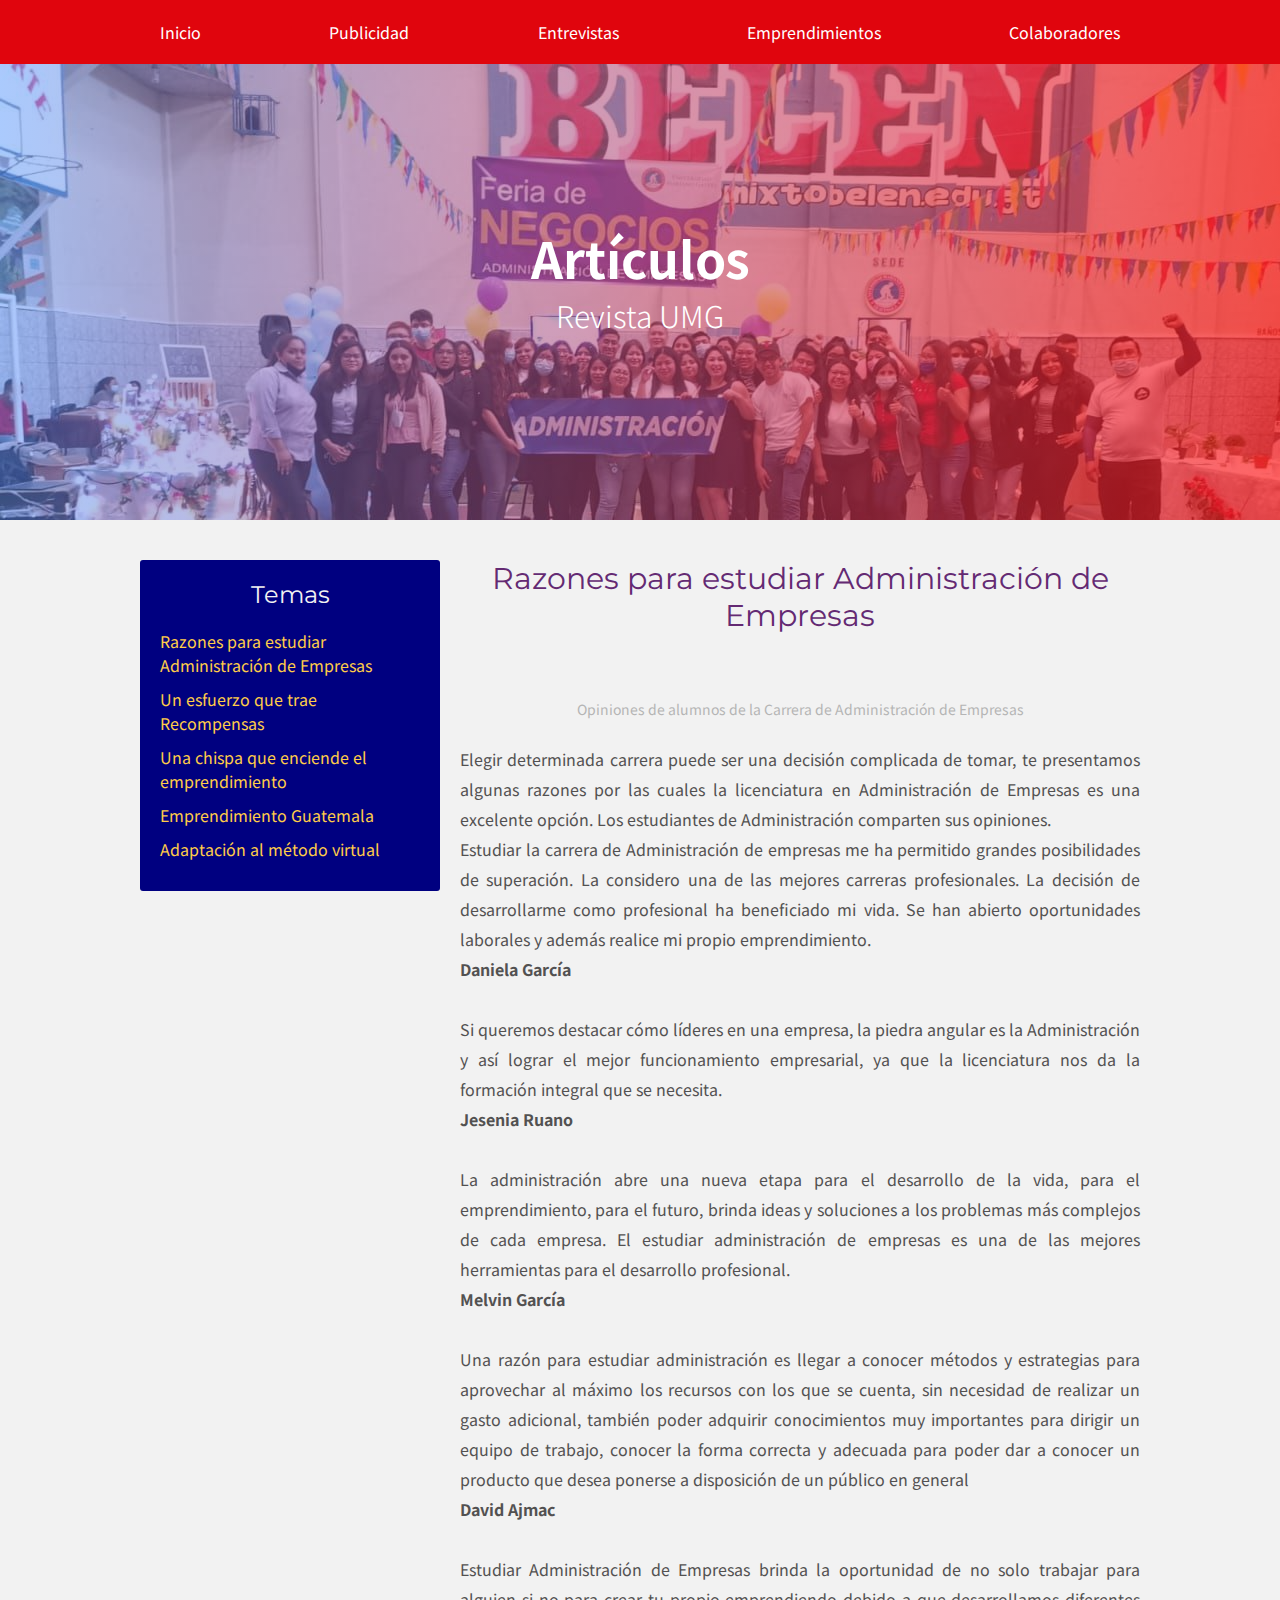
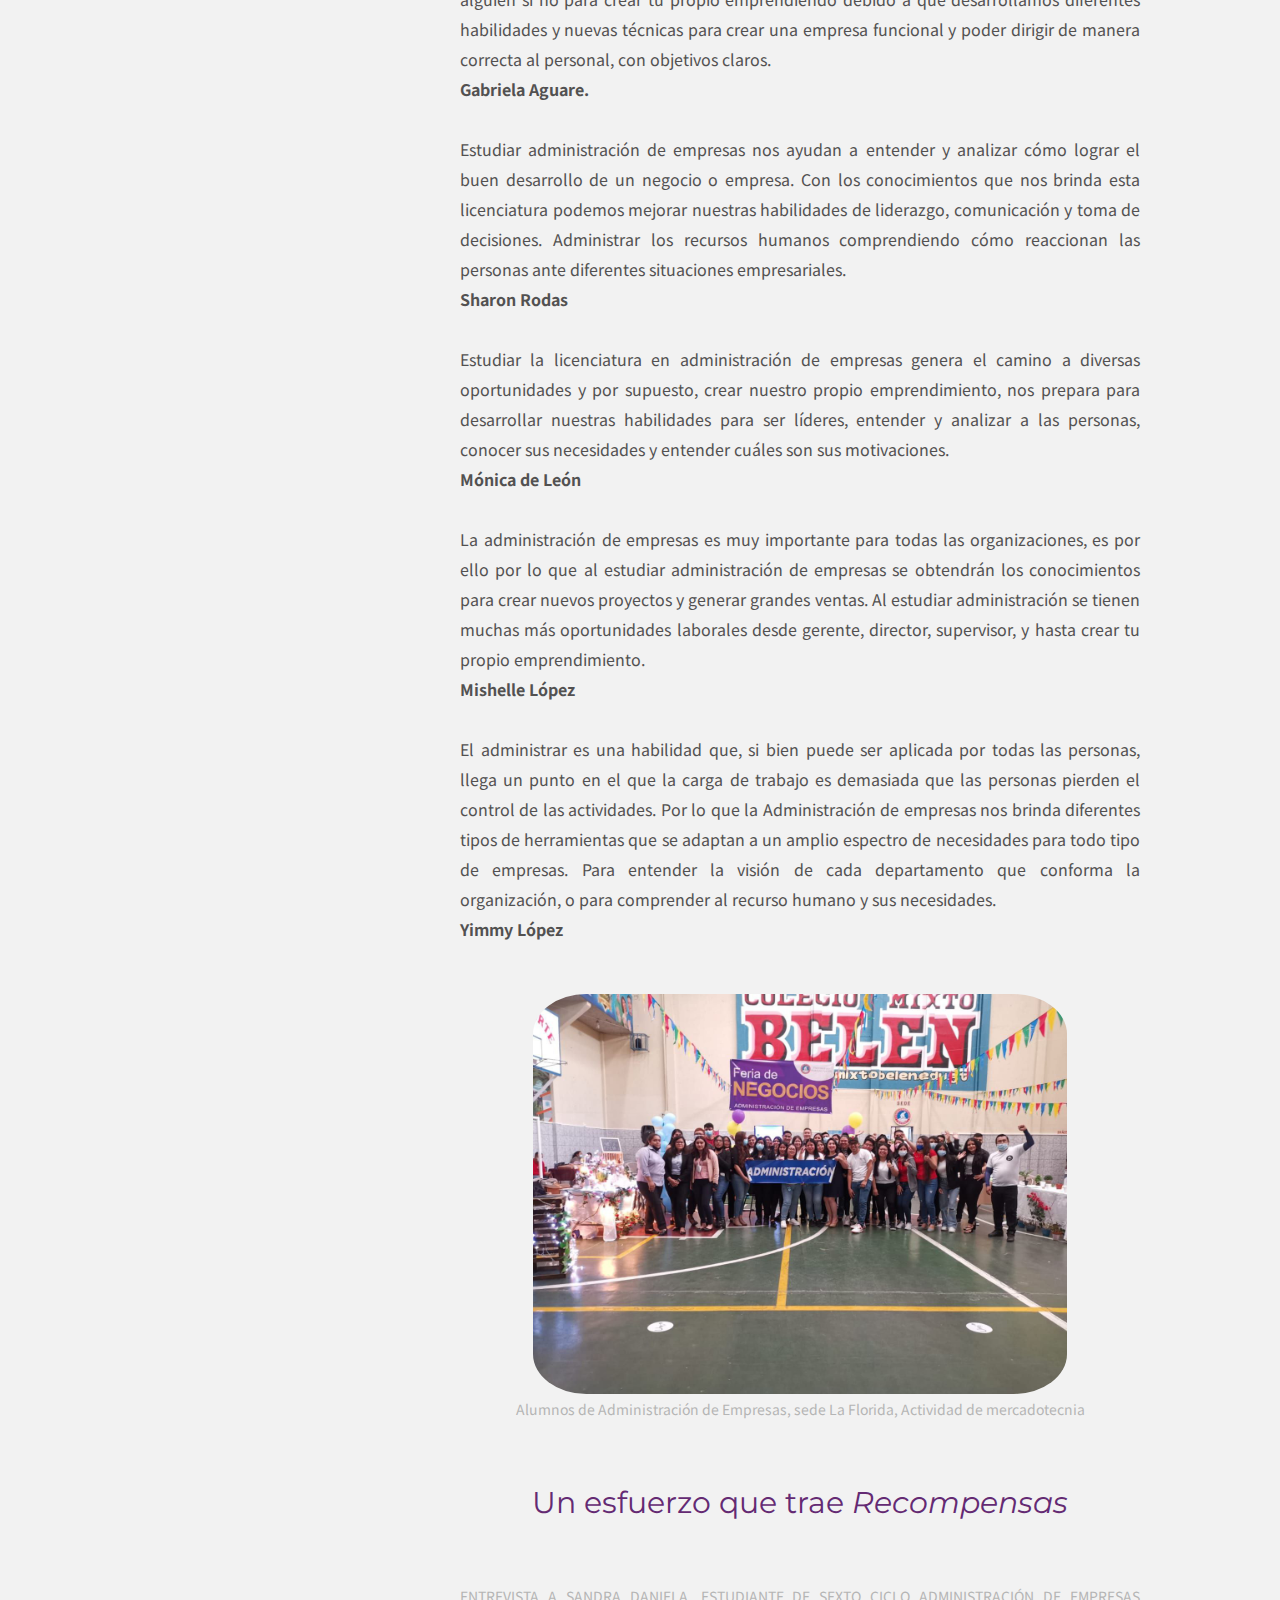
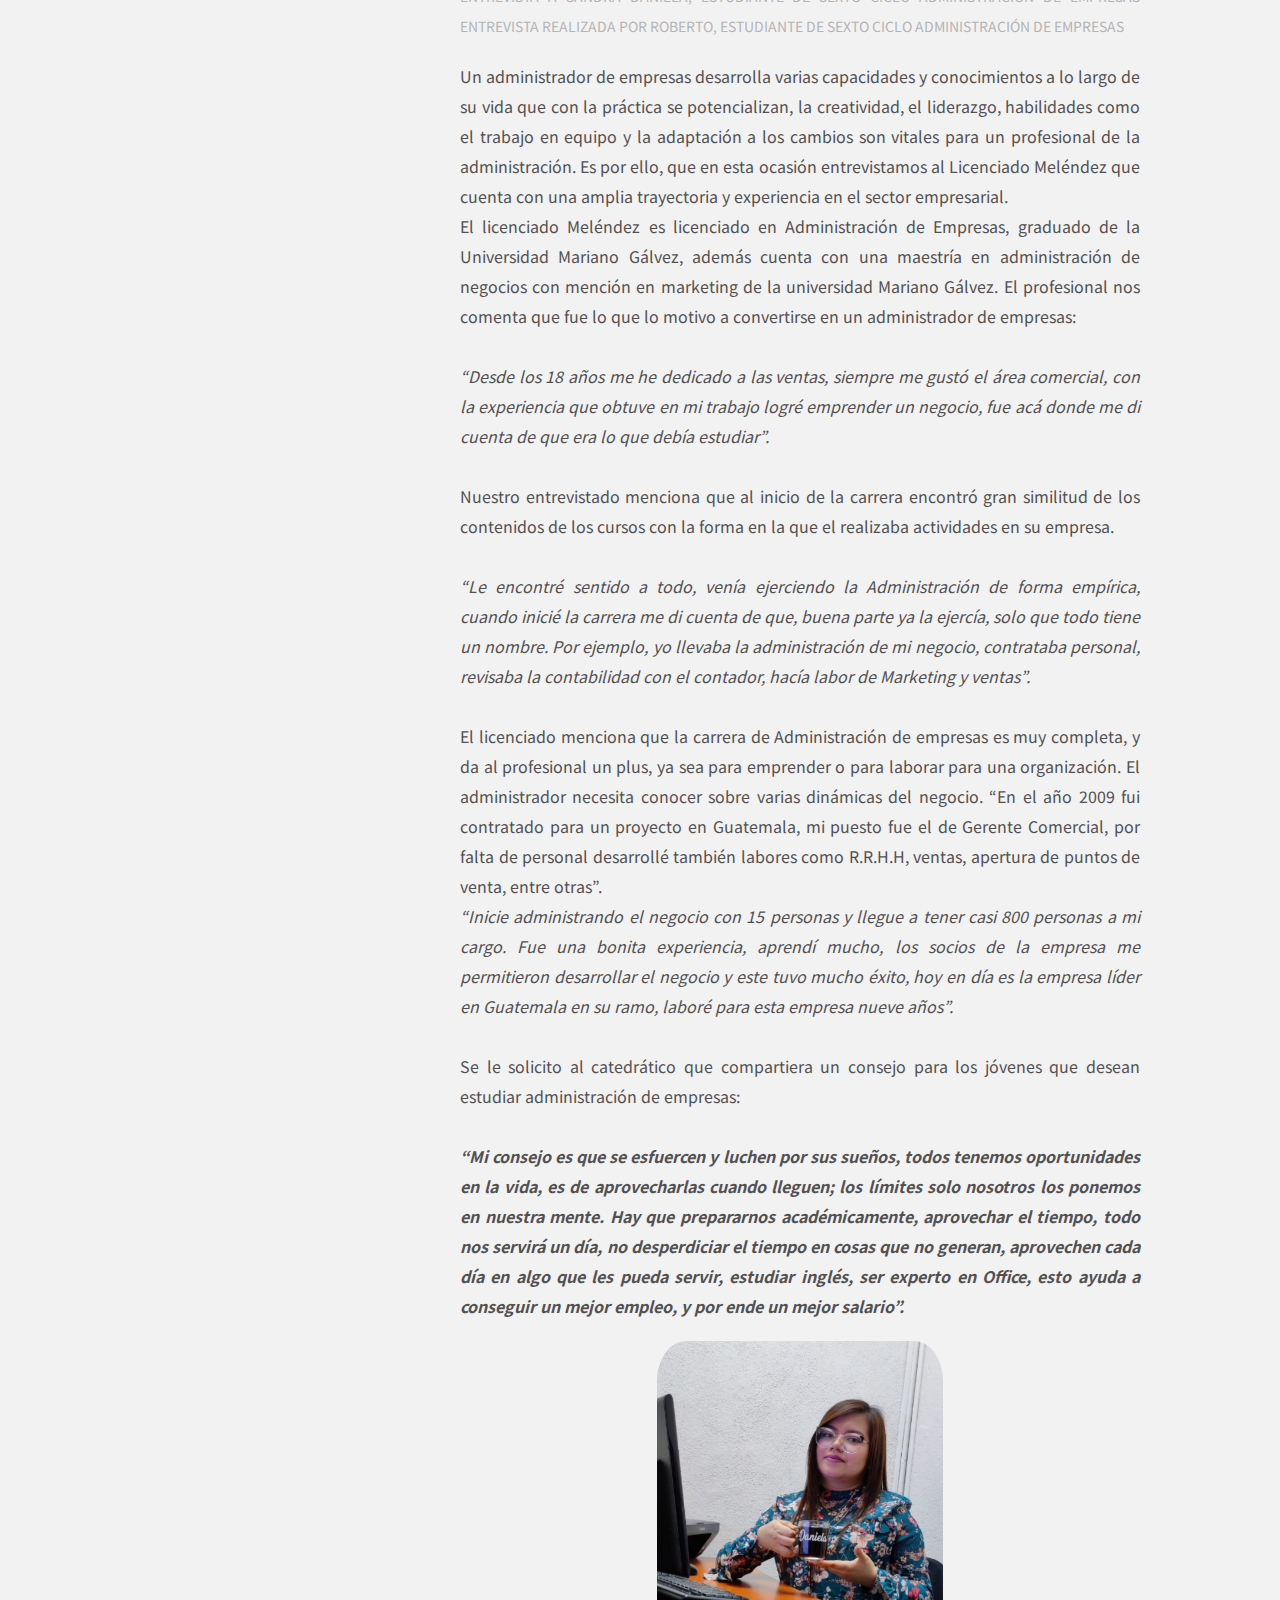
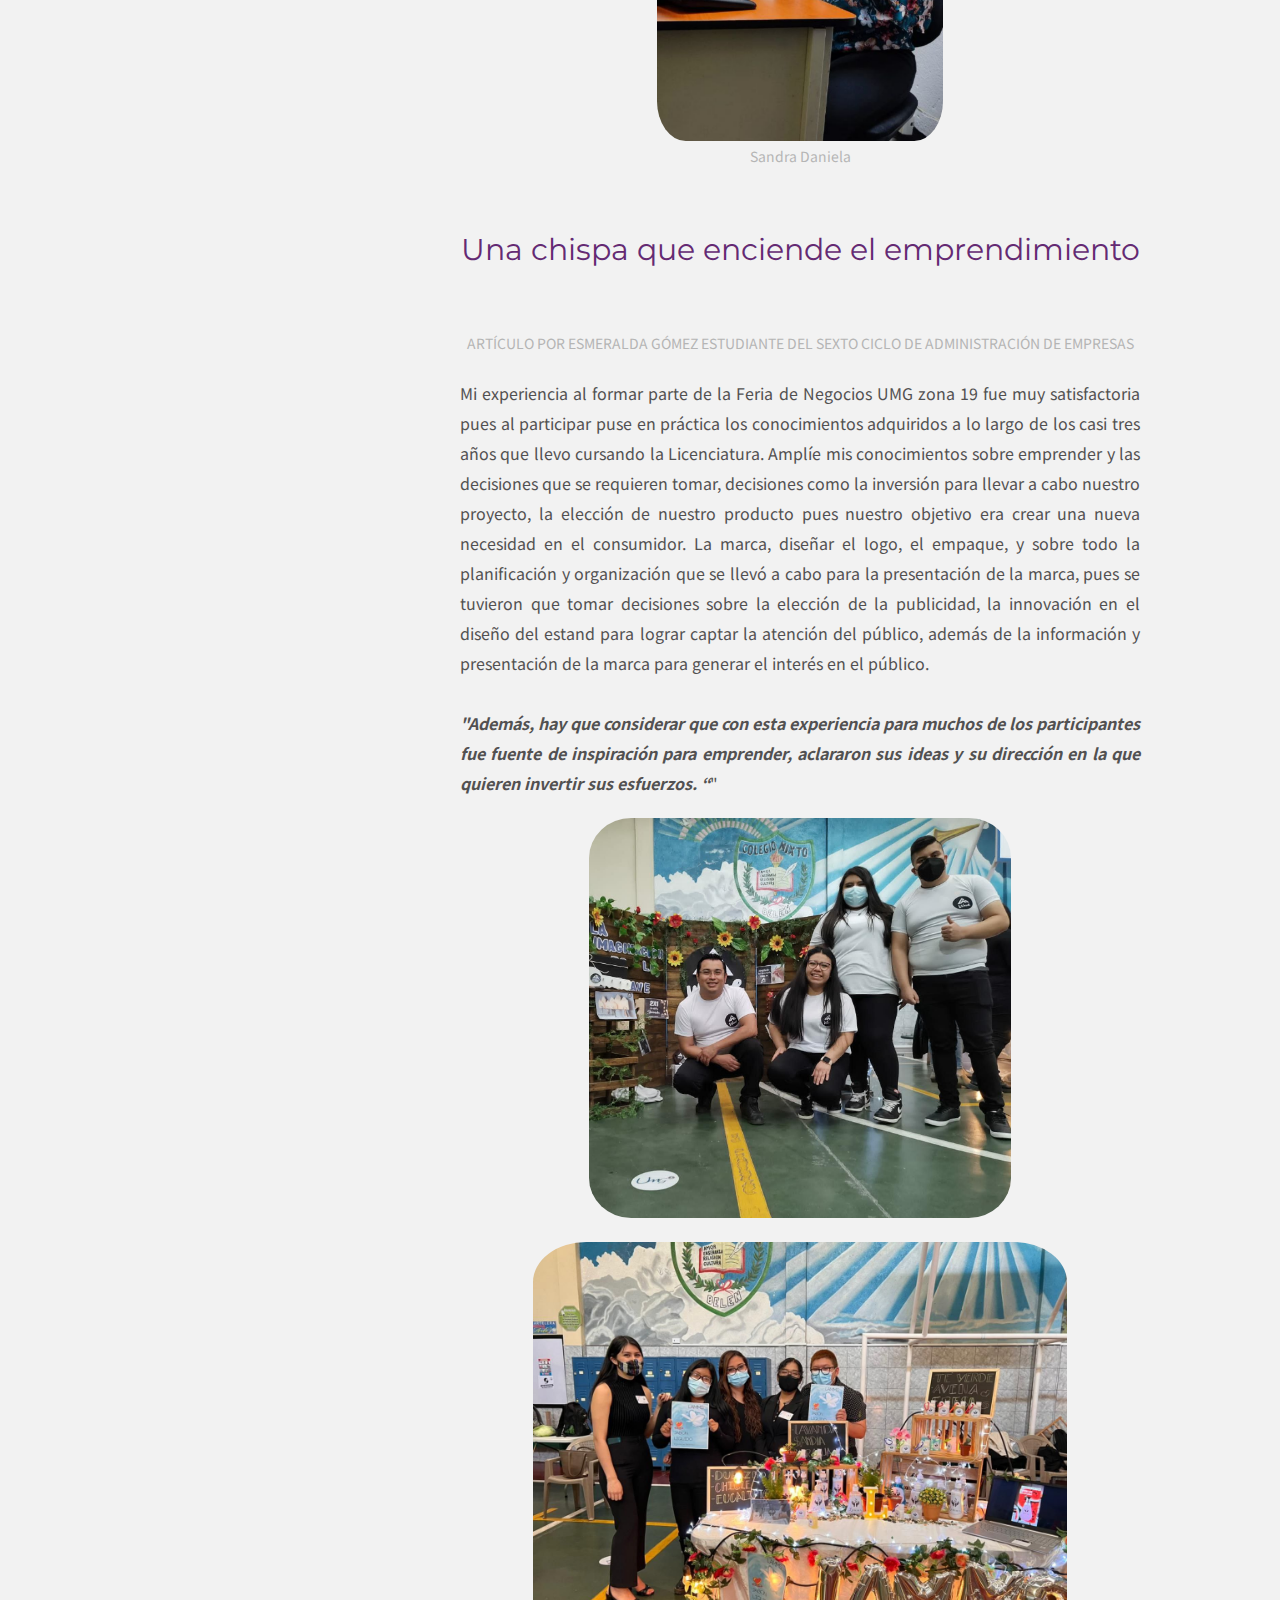
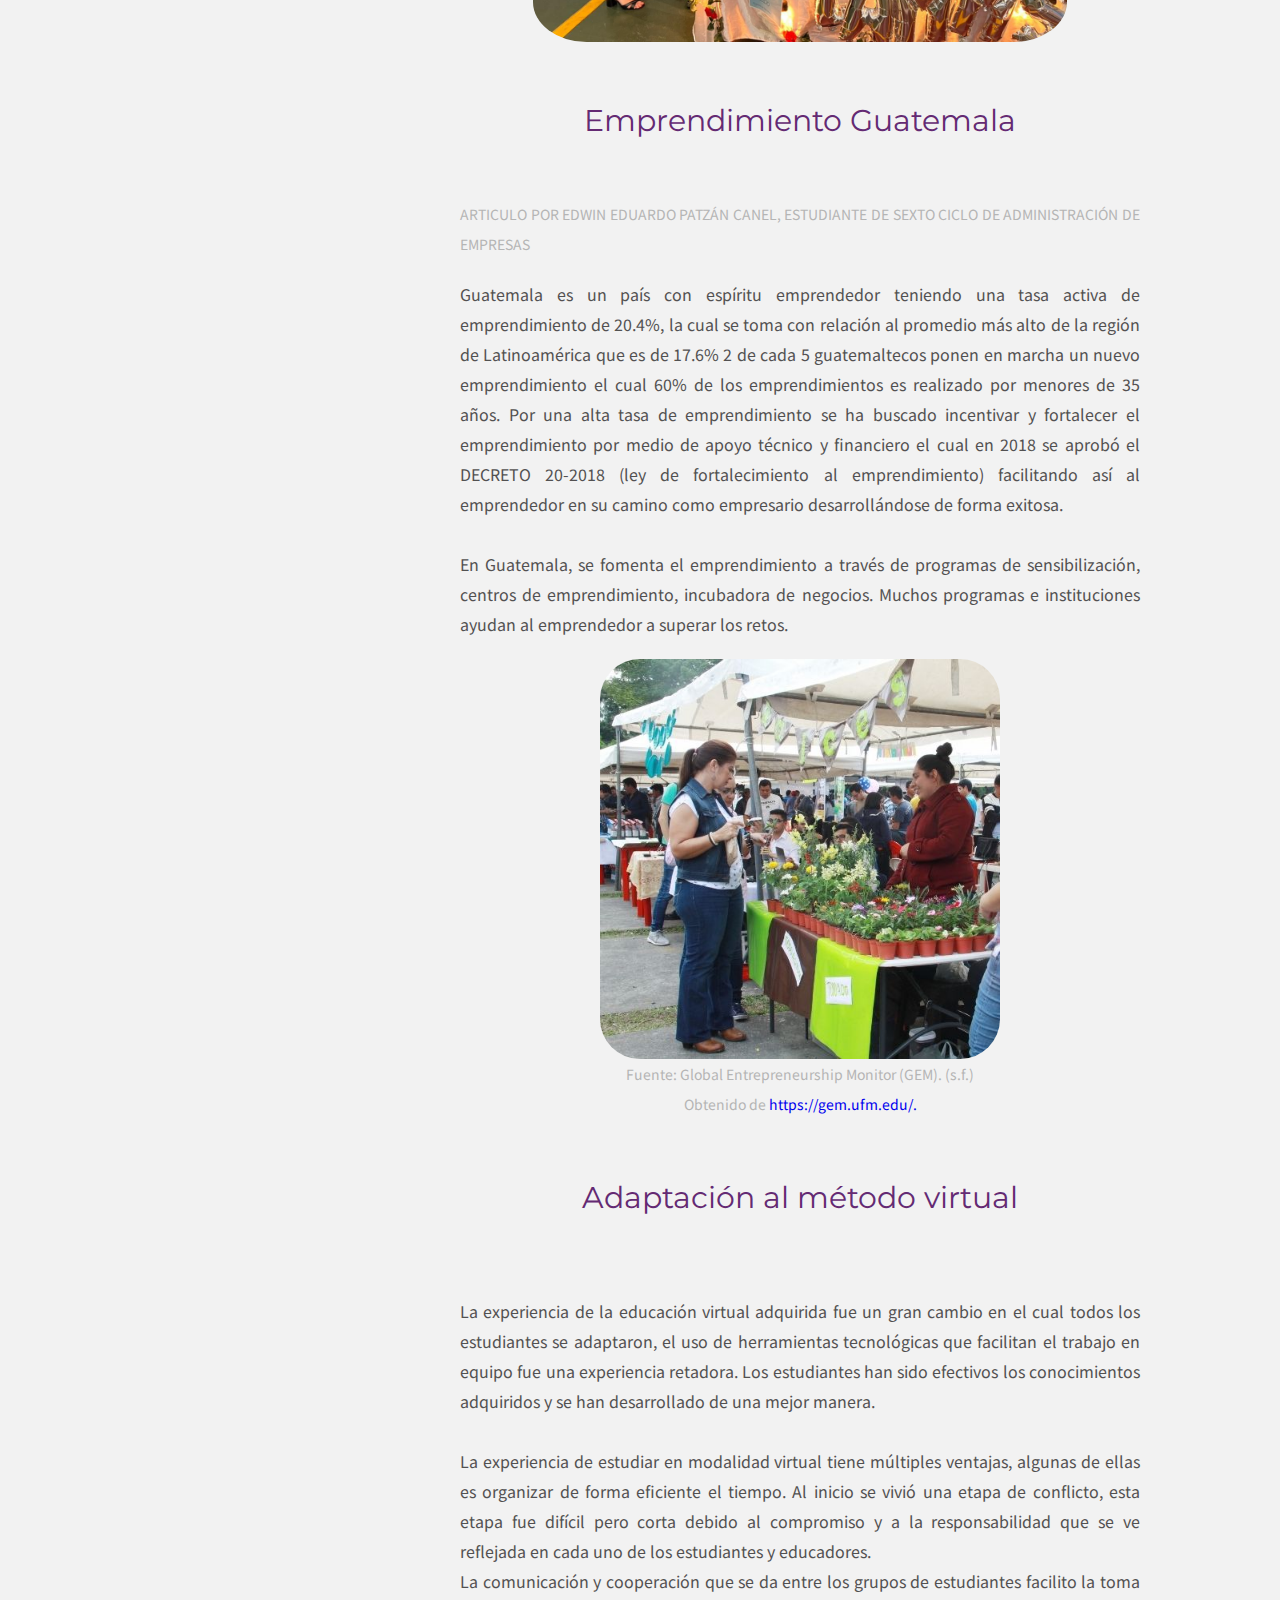
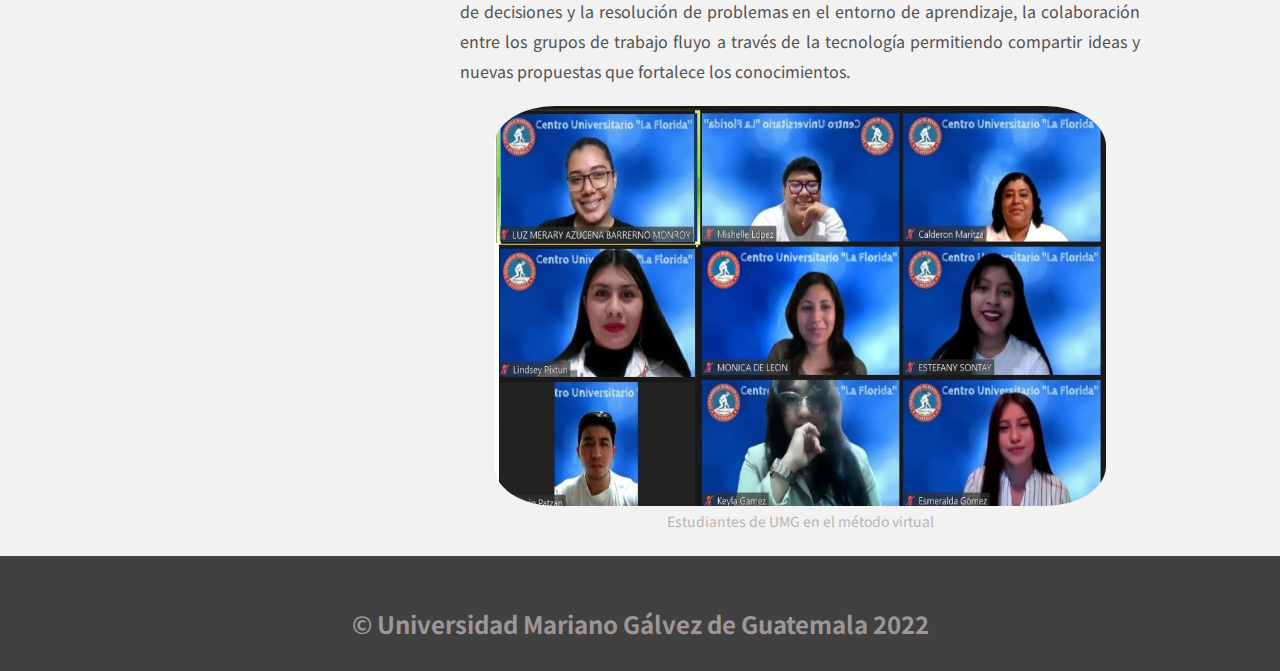
<file: paginas/arti2.html>
<!DOCTYPE html>
<html lang="en">
<head>
	<meta charset="UTF-8">
	<meta http-equiv="X-UA-Compatible" content="IE=edge">
	<meta name="viewport" content="width=device-width, initial-scale=1.0">
	<title>Revista UMG Artículos</title>
	<link rel="preconnect" href="https://fonts.gstatic.com">
	<link href="https://fonts.googleapis.com/css2?family=Montserrat:wght@400;500;600&family=Noto+Sans+JP&display=swap" rel="stylesheet"> 
	<link rel="stylesheet" href="../css/estilo2.css">
	<link rel="shortcut icon" href="../img/logo.ico" type="image/x-icon">
</head>
<body>
	<header>
		<nav class="navbar">
			<div class="contenedor">
            <li><a href="../index.html">Inicio</a></li>
                <li><a href="publi.html">Publicidad</a>
                    
                </li>
            <li><a href="entrevistas.html">Entrevistas</a>
                
            </li>
            <li><a href="empre.html">Emprendimientos</a>
                
            </li>
           <li><a href="colab.html">Colaboradores</a></li>
			</div>
		</nav>
        <section class="textos-header">
            <h1>Artículos</h1>
            <h2>Revista UMG</h2>
        </section>
		
	</header>
	<main id="blog">
		<div class="contenedor">
			<aside>
				<h3 class="titulo">Temas</h3>
				<nav class="indice">
					<a href="#articulo1">Razones para estudiar Administración de Empresas</a>
					<a href="#articulo2">Un esfuerzo que trae Recompensas</a>
					<a href="#articulo3">Una chispa que enciende el emprendimiento</a>
					<a href="#articulo4">Emprendimiento Guatemala</a>
					<a href="#articulo5">Adaptación al método virtual</a>
				</nav>
			</aside>
			<div class="contenido">
				<div class="post">
					<h1 id="articulo1" class="titulo">Razones para estudiar Administración de Empresas</h1>
					<p class="fecha">Opiniones de alumnos de la Carrera de Administración de Empresas</p>
					<p>
						Elegir determinada carrera puede ser una decisión complicada de tomar, te presentamos algunas razones por las cuales la licenciatura en Administración de Empresas es una excelente opción. Los estudiantes de Administración comparten sus opiniones. <br>
Estudiar la carrera de Administración de empresas me ha permitido grandes posibilidades de superación. La considero una de las mejores carreras profesionales. La decisión de desarrollarme como profesional ha beneficiado mi vida. Se han abierto oportunidades laborales y además realice mi propio emprendimiento. <br> <b> Daniela García</b> <br><br>

Si queremos destacar cómo líderes en una empresa, la piedra angular es la Administración y así lograr el mejor funcionamiento empresarial, ya que la licenciatura nos da la formación integral que se necesita. <br>  <b>Jesenia Ruano</b><br><br>

La administración abre una nueva etapa para el desarrollo de la vida, para el emprendimiento, para el futuro, brinda ideas y soluciones a los problemas más complejos de cada empresa. El estudiar administración de empresas es una de las mejores herramientas para el desarrollo profesional. <br> <b> Melvin García </b> <br>  <br>  
Una razón para estudiar administración es llegar a conocer métodos y estrategias para aprovechar al máximo los recursos con los que se cuenta, sin necesidad de realizar un gasto adicional, también poder adquirir conocimientos muy importantes para dirigir un equipo de trabajo, conocer la forma correcta y adecuada para poder dar a conocer un producto que desea ponerse a disposición de un público en general <br> <b> David Ajmac </b> <br>  <br>  
Estudiar Administración de Empresas brinda la oportunidad de no solo trabajar para alguien si no para crear tu propio emprendiendo debido a que desarrollamos diferentes habilidades y nuevas técnicas para crear una empresa funcional y poder dirigir de manera correcta al personal, con objetivos claros. <br>  <b>Gabriela Aguare. </b>  <br>  <br>  
Estudiar administración de empresas nos ayudan a entender y analizar cómo lograr el buen desarrollo de un negocio o empresa. Con los conocimientos que nos brinda esta licenciatura podemos mejorar nuestras habilidades de liderazgo, comunicación y toma de decisiones. Administrar los recursos humanos comprendiendo cómo reaccionan las personas ante diferentes situaciones empresariales. <br> <b> Sharon Rodas</b> <br>  <br>  
Estudiar la licenciatura en administración de empresas genera el camino a diversas oportunidades y por supuesto, crear nuestro propio emprendimiento, nos prepara para desarrollar nuestras habilidades para ser líderes, entender y analizar a las personas, conocer sus necesidades y entender cuáles son sus motivaciones.
<br> <b> Mónica de León</b> <br>  <br>  
La administración de empresas es muy importante para todas las organizaciones, es por ello por lo que al estudiar administración de empresas se obtendrán los conocimientos para crear nuevos proyectos y generar grandes ventas. Al estudiar administración se tienen muchas más oportunidades laborales desde gerente, director, supervisor, y hasta crear tu propio emprendimiento. <br>   <b>Mishelle López</b> <br>  <br>  

El administrar es una habilidad que, si bien puede ser aplicada por todas las personas, llega un punto en el que la carga de trabajo es demasiada que las personas pierden el control de las actividades. Por lo que la Administración de empresas nos brinda diferentes tipos de herramientas que se adaptan a un amplio espectro de necesidades para todo tipo de empresas. Para entender la visión de cada departamento que conforma la organización, o para comprender al recurso humano y sus necesidades. <br><b>  Yimmy López</b> <br>  <br>  

					</p>
                    <img class="imagen" src="../img/portadaumg.jpg" >
                    <p class="leyenda">Alumnos de Administración de Empresas, sede La Florida, Actividad de mercadotecnia</p>
				
				
				

				<h1 id="articulo2" class="titulo">Un esfuerzo que trae <i>Recompensas</i></h1>
					<p class="fecha">ENTREVISTA A SANDRA DANIELA, ESTUDIANTE DE SEXTO CICLO ADMINISTRACIÓN DE EMPRESAS
						ENTREVISTA REALIZADA POR ROBERTO, ESTUDIANTE DE SEXTO CICLO ADMINISTRACIÓN DE
						EMPRESAS</p>
					<p>
						Un administrador de empresas desarrolla varias capacidades y conocimientos a lo largo de su vida que con la práctica se potencializan, la creatividad, el liderazgo, habilidades como el trabajo en equipo y la adaptación a los cambios son vitales para un profesional de la administración. Es por ello, que en esta ocasión entrevistamos al Licenciado Meléndez que cuenta con una amplia trayectoria y experiencia en el sector empresarial. <br>
El licenciado Meléndez es licenciado en Administración de Empresas, graduado de la Universidad Mariano Gálvez, además cuenta con una maestría en administración de negocios con mención en marketing de la universidad Mariano Gálvez. El profesional nos comenta que fue lo que lo motivo a convertirse en un administrador de empresas: <br><br>
<i>“Desde los 18 años me he dedicado a las ventas, siempre me gustó el área comercial, con la experiencia que obtuve en mi trabajo logré emprender un negocio, fue acá donde me di cuenta de que era lo que debía estudiar”. </i> <br><br>
Nuestro entrevistado menciona que al inicio de la carrera encontró gran similitud de los contenidos de los cursos con la forma en la que el realizaba actividades en su empresa. <br><br>
<i>“Le encontré sentido a todo, venía ejerciendo la Administración de forma empírica, cuando inicié la carrera me di cuenta de que, buena parte ya la ejercía, solo que todo tiene un nombre. 
Por ejemplo, yo llevaba la administración de mi negocio, contrataba personal, revisaba la contabilidad con el contador, hacía labor de Marketing y ventas”. </i><br><br>

El	licenciado	menciona	que	la	carrera	de Administración de empresas es muy completa, y da al profesional un plus, ya sea para emprender o para laborar para una organización. El administrador necesita conocer sobre varias dinámicas del negocio. “En el año 2009 fui contratado para un proyecto en Guatemala, mi puesto fue el de Gerente Comercial, por falta de personal desarrollé también labores como R.R.H.H, ventas, apertura de puntos de venta, entre otras”. <br>
<i>“Inicie administrando el negocio con 15 personas y llegue a tener casi 800 personas a mi cargo. Fue una bonita experiencia, aprendí mucho, los socios de la empresa me permitieron desarrollar el negocio y este tuvo mucho éxito, hoy en día es la empresa líder en Guatemala en su ramo, laboré para esta empresa nueve años”. </i><br><br>
Se le solicito al catedrático que compartiera un consejo para los jóvenes que desean estudiar administración de empresas:
<br><br>

<b><i>“Mi consejo es que se esfuercen y luchen por sus sueños, todos tenemos oportunidades en la vida, es de aprovecharlas cuando lleguen; los límites solo nosotros los ponemos en nuestra mente.
Hay que prepararnos académicamente, aprovechar el tiempo, todo nos servirá un día, no desperdiciar el tiempo en cosas que no generan, aprovechen cada día en algo que les pueda servir, estudiar inglés, ser experto en Office, esto ayuda a conseguir un mejor empleo, y por ende un mejor salario”.
</i></b> 


					</p>
                    <img class="imagen" src="../img/sandra.png" >
                    <p class="leyenda">Sandra Daniela</p>

				<h1 id="articulo3" class="titulo">Una chispa que enciende el emprendimiento</h1>
					<p class="fecha">ARTÍCULO POR ESMERALDA GÓMEZ
						ESTUDIANTE DEL SEXTO CICLO DE ADMINISTRACIÓN DE EMPRESAS
						</p>
					<p>
						Mi experiencia al formar parte de la Feria de Negocios UMG zona 19 fue muy satisfactoria pues al participar puse en práctica los conocimientos adquiridos a lo largo de los casi tres años que llevo cursando la Licenciatura. Amplíe mis conocimientos sobre emprender y las decisiones que se requieren tomar, decisiones como la inversión para llevar a cabo nuestro proyecto, la elección de nuestro producto pues nuestro objetivo era crear una nueva necesidad en el consumidor. La marca, diseñar el logo, el empaque, y sobre todo la planificación y organización que se llevó a cabo para la presentación de la marca, pues se tuvieron que tomar decisiones sobre la elección de la publicidad, la innovación en el diseño del estand para lograr captar la atención del público, además de la información y presentación de la marca para generar el interés en el público. <br>  <br>  

<b><i>"Además, hay que considerar que con esta experiencia para muchos de los participantes fue fuente de inspiración para emprender, aclararon sus ideas y su dirección en la que quieren invertir sus esfuerzos. “</b></i>"

</i></b> 


					</p>
                    <img class="imagen" src="../img/chispa.jpg" ><br>
					<img class="imagen" src="../img/chispa1.jpg" >
                    <p class="leyenda"></p>

					<h1 id="articulo4" class="titulo">Emprendimiento Guatemala</h1>
					<p class="fecha">ARTICULO POR EDWIN EDUARDO PATZÁN CANEL, ESTUDIANTE DE SEXTO CICLO DE ADMINISTRACIÓN DE EMPRESAS
						</p>
					<p>
						Guatemala es un país con espíritu emprendedor teniendo una tasa activa de emprendimiento de 20.4%, la cual se toma con relación al promedio más alto de la región de Latinoamérica que es de 17.6% 2 de cada 5 guatemaltecos ponen en marcha un nuevo emprendimiento el cual 60% de los emprendimientos es realizado por menores de 35 años. Por una alta tasa de emprendimiento se ha buscado incentivar y fortalecer el emprendimiento por medio de apoyo técnico y financiero el cual en 2018 se aprobó el DECRETO 20-2018 (ley de fortalecimiento al emprendimiento) facilitando así al emprendedor en su camino como empresario desarrollándose de forma exitosa.  <br>  <br>  
En Guatemala, se fomenta el emprendimiento a través de programas de sensibilización, centros de emprendimiento, incubadora de negocios. Muchos programas e instituciones ayudan al emprendedor a superar los retos.


					</p>
                    <img class="imagen" src="../img/emprende.jpg" >
                    <p class="leyenda">Fuente: Global Entrepreneurship Monitor (GEM). (s.f.) <br>
						Obtenido de <a href="https://gem.ufm.edu/" target="_blank"> https://gem.ufm.edu/. </a>
						</p>

					<h1 id="articulo5" class="titulo">Adaptación al método virtual</h1>
					<p class="fecha"></p>
					<p>
						La experiencia de la educación virtual adquirida fue un gran cambio en el cual todos los estudiantes se adaptaron, el uso de herramientas tecnológicas que facilitan el trabajo en equipo fue una experiencia retadora.
Los estudiantes han sido efectivos los conocimientos adquiridos y se han desarrollado de una mejor manera. <br>  <br>  


La experiencia de estudiar en modalidad virtual tiene múltiples ventajas, algunas de ellas es organizar de forma eficiente el tiempo. Al inicio se vivió una etapa de conflicto, esta etapa fue difícil pero corta debido al compromiso y a la responsabilidad que se ve reflejada en cada uno de los estudiantes y educadores. <br>  
La comunicación y cooperación que se da entre los grupos de estudiantes facilito la toma de decisiones y la resolución de problemas en el entorno de aprendizaje, la colaboración entre los grupos de trabajo fluyo a través de la tecnología permitiendo compartir ideas y nuevas propuestas que fortalece los conocimientos.


					</p>
                    <img class="imagen" src="../img/virtual.png" >
                    <p class="leyenda">Estudiantes de UMG en el método virtual</p>
				</div>
			</div>
		</div>
	</main>
	<footer>
        <h2 class="titulo-final">&copy; Universidad Mariano Gálvez de Guatemala 2022</h2>
	</footer>
</body>
</html>
</file>
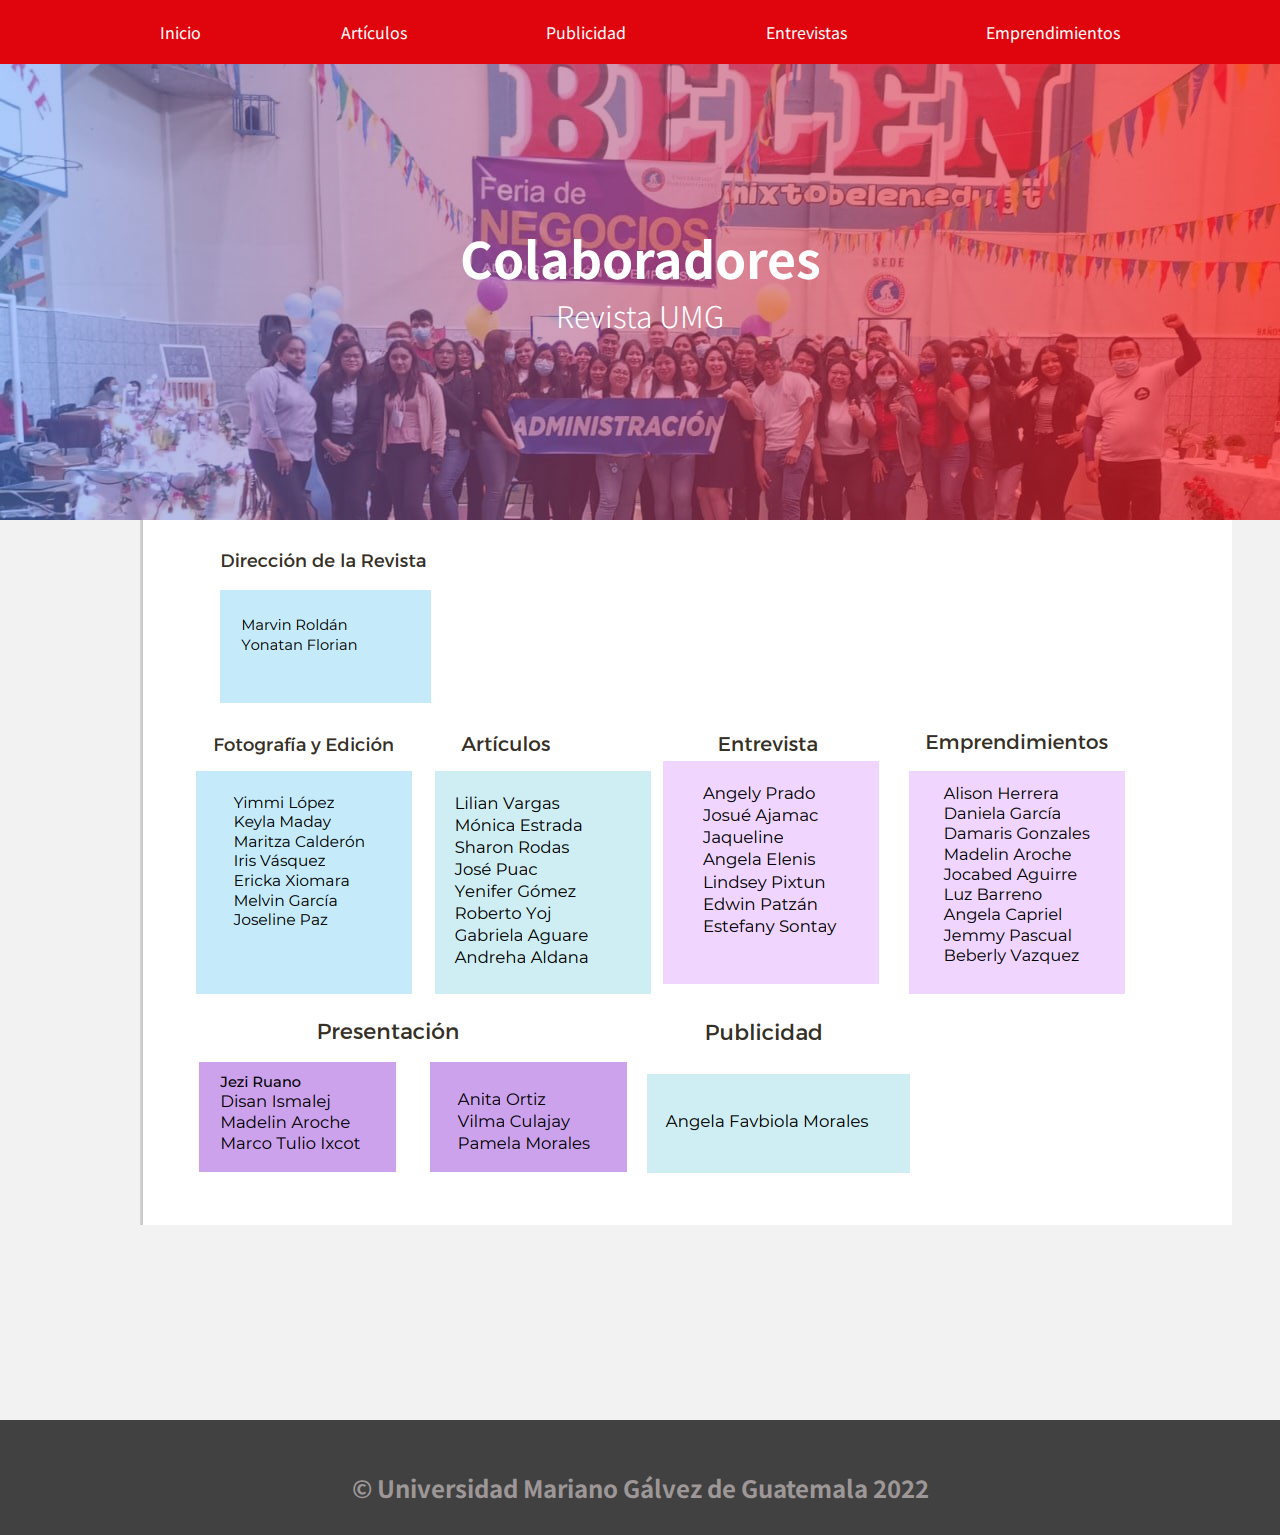
<file: paginas/colab.html>
<!DOCTYPE html>
<html lang="en">
<head>
	<meta charset="UTF-8">
	<meta http-equiv="X-UA-Compatible" content="IE=edge">
	<meta name="viewport" content="width=device-width, initial-scale=1.0">
	<title>Revista UMG colaboradores</title>
	<link rel="preconnect" href="https://fonts.gstatic.com">
	<link href="https://fonts.googleapis.com/css2?family=Montserrat:wght@400;500;600&family=Noto+Sans+JP&display=swap" rel="stylesheet"> 
	<link rel="stylesheet" href="../css/estilo2.css">
	<link rel="shortcut icon" href="../img/logo.ico" type="image/x-icon">
</head>
<body>
	<header>
		<nav class="navbar">
			<div class="contenedor">
            <li><a href="../index.html">Inicio</a></li>
            <li><a href="arti2.html">Artículos</a>
                
                </li>
                <li><a href="publi.html">Publicidad</a>
                   
                </li>
            <li><a href="entrevistas.html">Entrevistas</a>
              
            </li>
            <li><a href="empre.html">Emprendimientos</a>
               
            </li>
           
			</div>
		</nav>
        <section class="textos-header">
            <h1>Colaboradores</h1>
            <h2>Revista UMG</h2>
        </section>
		
	</header>
	<main id="blog">
		<div class="contenedor">

			<div class="contenido">
				
                    <img class="imagen2" src="../img/colab1.png" >
                    
				
			</div>
				
		</div>
	</main>
	<footer>
        <h2 class="titulo-final">&copy; Universidad Mariano Gálvez de Guatemala 2022</h2>
	</footer>
</body>
</html>
</file>
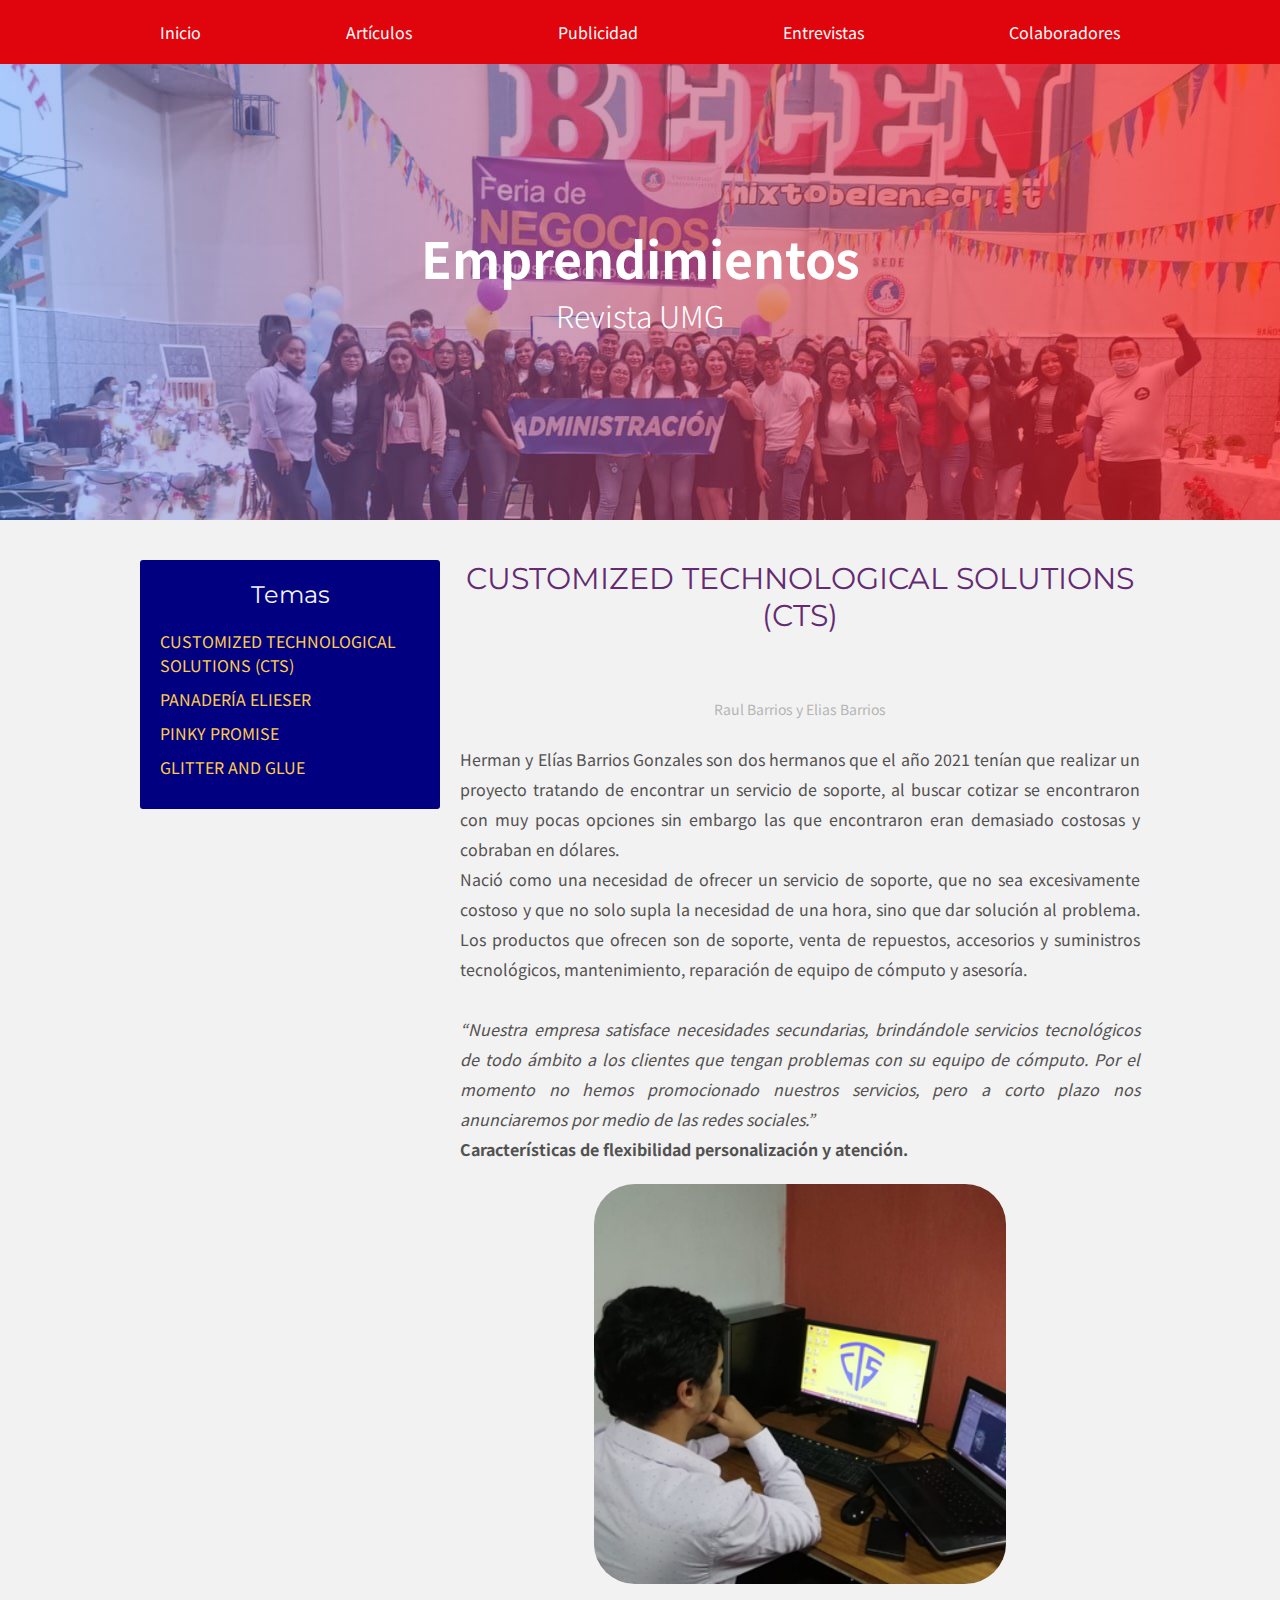
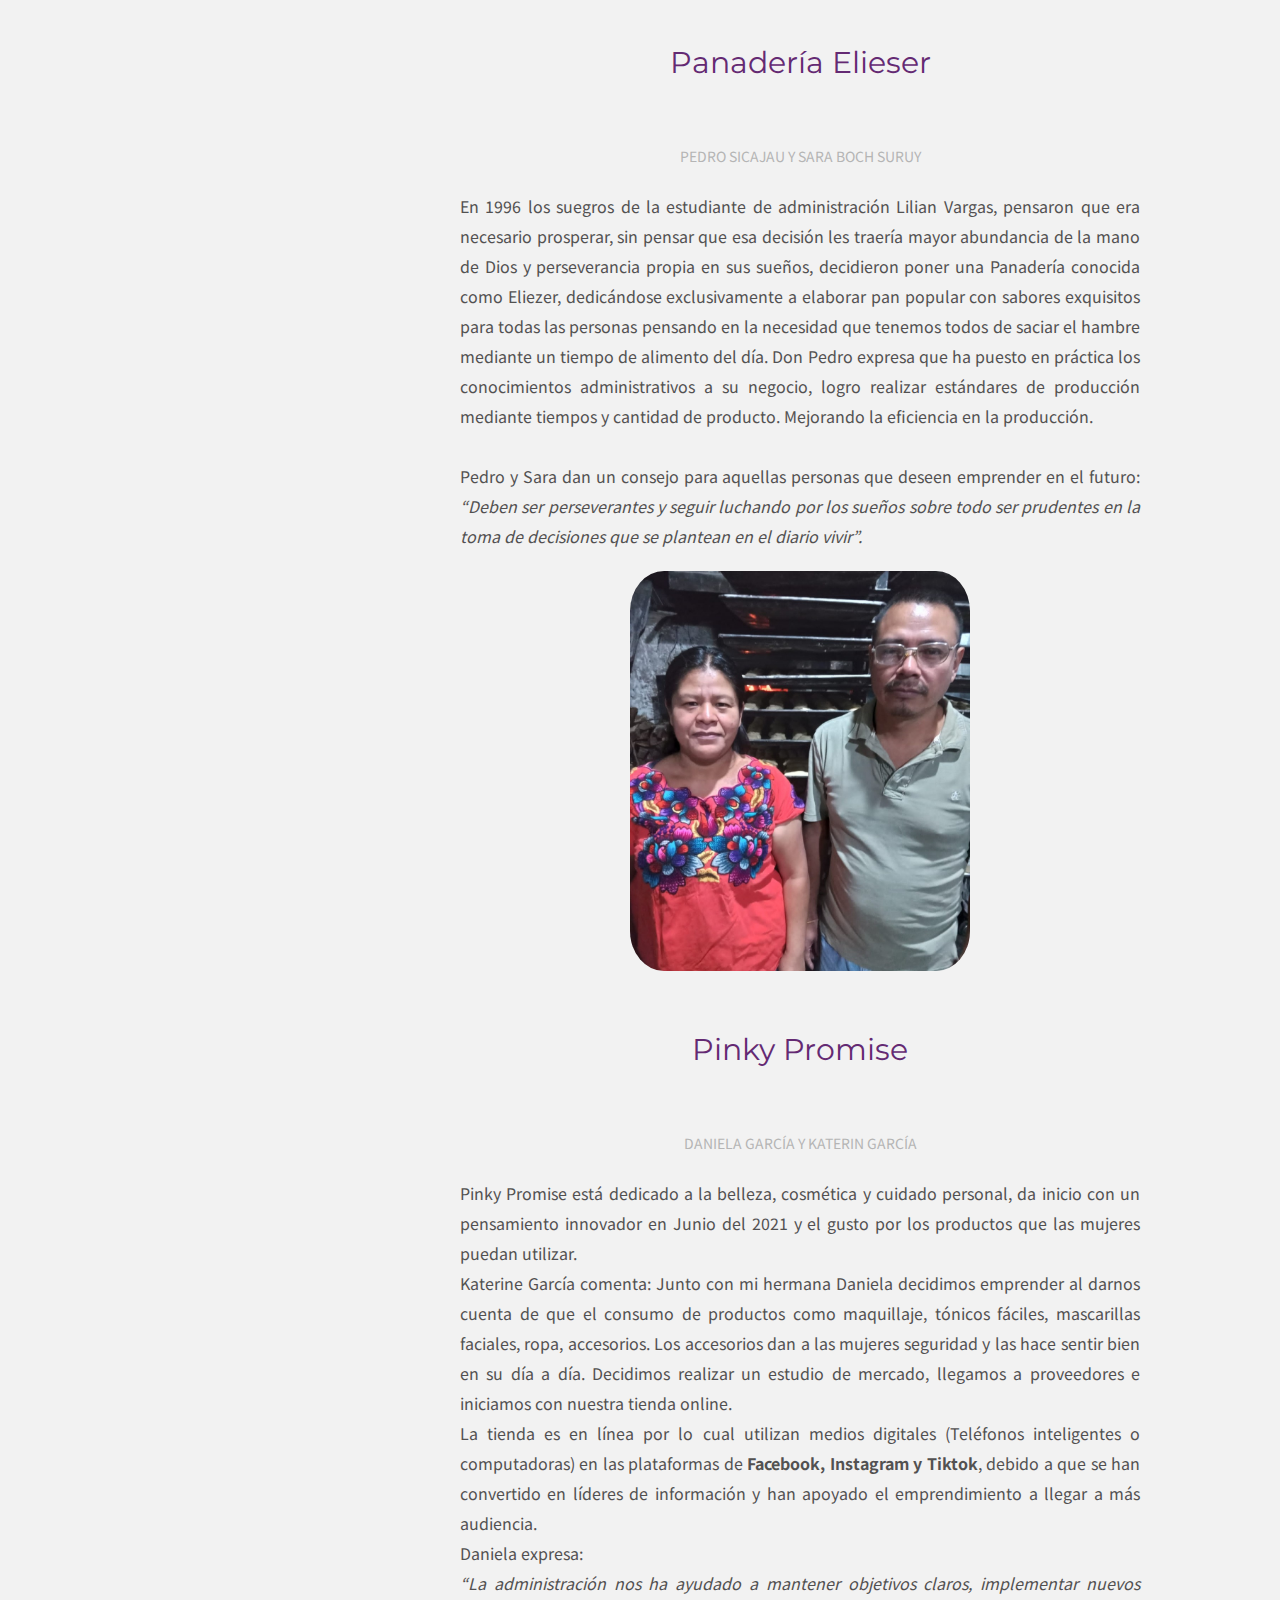
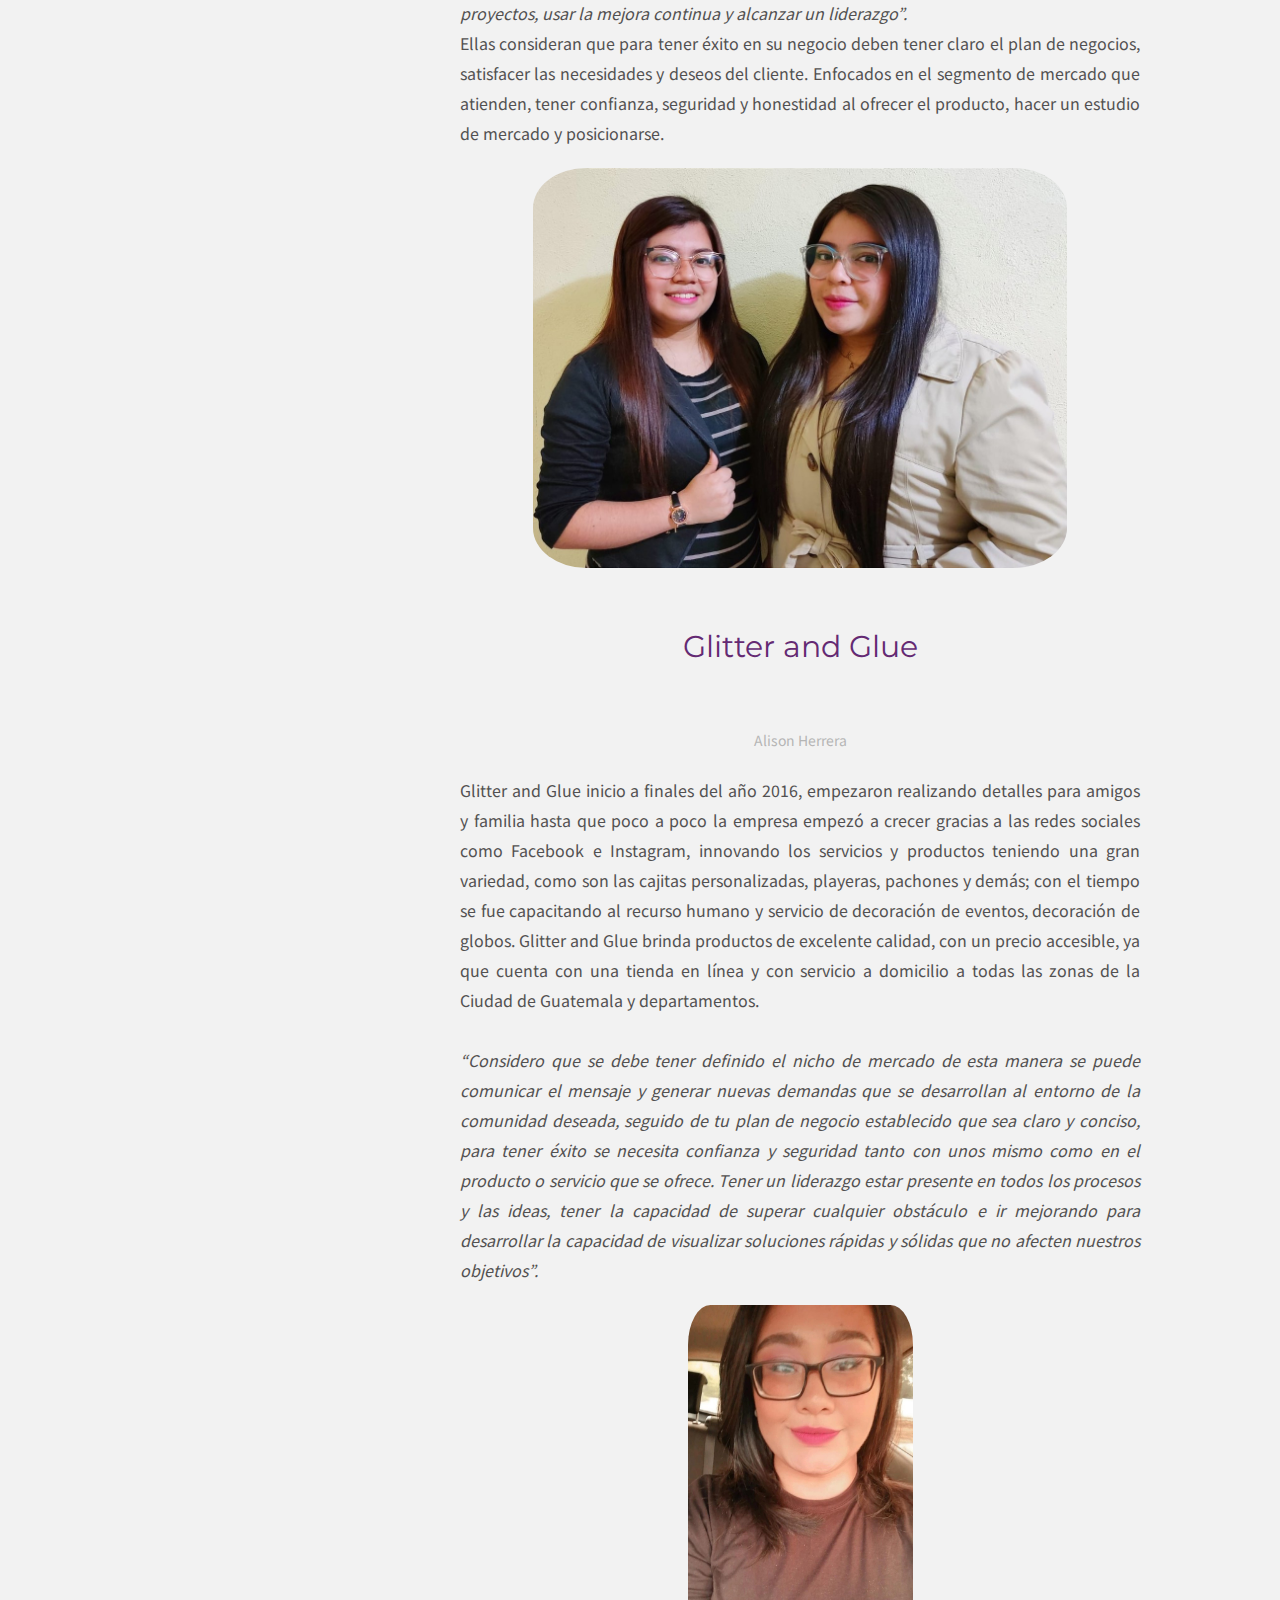
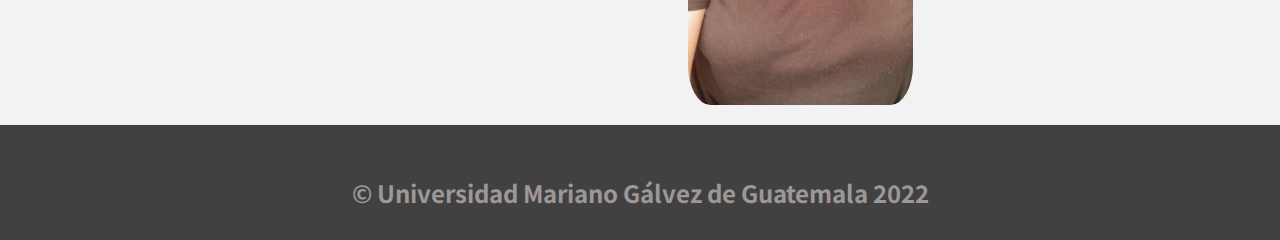
<file: paginas/empre.html>
<!DOCTYPE html>
<html lang="en">
<head>
	<meta charset="UTF-8">
	<meta http-equiv="X-UA-Compatible" content="IE=edge">
	<meta name="viewport" content="width=device-width, initial-scale=1.0">
	<title>Revista UMG Emprendimientos</title>
	<link rel="preconnect" href="https://fonts.gstatic.com">
	<link href="https://fonts.googleapis.com/css2?family=Montserrat:wght@400;500;600&family=Noto+Sans+JP&display=swap" rel="stylesheet"> 
	<link rel="stylesheet" href="../css/estilo2.css">
	<link rel="shortcut icon" href="../img/logo.ico" type="image/x-icon">
</head>
<body>
	<header>
		<nav class="navbar">
			<div class="contenedor">
            <li><a href="../index.html">Inicio</a></li>
            <li><a href="arti2.html">Artículos</a>
                
                </li>
                <li><a href="publi.html">Publicidad</a>
                    
                </li>
            <li><a href="entrevistas.html">Entrevistas</a>
               
            </li>
               
            </li>
           <li><a href="colab.html">Colaboradores</a></li>
			</div>
		</nav>
        <section class="textos-header">
            <h1>Emprendimientos</h1>
            <h2>Revista UMG</h2>
        </section>
		
	</header>
	<main id="blog">
		<div class="contenedor">
			<aside>
				<h3 class="titulo">Temas</h3>
				<nav class="indice">
					<a href="#articulo1">CUSTOMIZED TECHNOLOGICAL SOLUTIONS (CTS)</a>
					<a href="#articulo2">PANADERÍA ELIESER</a>
                    <a href="#articulo3">PINKY PROMISE</a>
					<a href="#articulo4">GLITTER AND GLUE</a>
				</nav>
			</aside>
			<div class="contenido">
				<div class="post">
					<h1 id="articulo1" class="titulo">CUSTOMIZED TECHNOLOGICAL SOLUTIONS (CTS)</h1>
					<p class="fecha">Raul Barrios y Elias Barrios</p>
					<p>
						Herman y Elías Barrios Gonzales son dos hermanos que el año 2021 tenían que realizar un proyecto tratando de encontrar un servicio de soporte, al buscar cotizar se encontraron con muy pocas opciones sin embargo las que encontraron eran demasiado costosas y cobraban en dólares. <br>
Nació como una necesidad de ofrecer un servicio de soporte, que no sea excesivamente costoso y que no solo supla la necesidad de una hora, sino que dar solución al problema. Los productos que ofrecen son de soporte, venta de repuestos, accesorios y suministros tecnológicos, mantenimiento, reparación de equipo de cómputo y asesoría. <br><br>
<i>“Nuestra empresa satisface necesidades secundarias, brindándole servicios tecnológicos de todo ámbito a los clientes que tengan problemas con su equipo de cómputo. Por el momento no hemos promocionado nuestros servicios, pero a corto plazo nos anunciaremos por medio de las redes sociales.”</i> <br>
<b>Características de flexibilidad personalización y atención.</b>


					</p>
                    <img class="imagen" src="../img/cts.png" >
                    <p class="leyenda"></p>
				</div>
				<div class="post">
					<h1 id="articulo2" class="titulo">Panadería Elieser</h1>
					<p class="fecha">PEDRO SICAJAU  Y SARA BOCH SURUY</p>
					<p>
						En 1996 los suegros de la estudiante de administración Lilian Vargas, pensaron que era necesario prosperar, sin pensar que esa decisión les traería mayor abundancia de la mano de Dios y perseverancia propia en sus sueños, decidieron poner una Panadería conocida como Eliezer, dedicándose exclusivamente a elaborar pan popular con sabores exquisitos para todas las personas pensando en la necesidad que tenemos todos de saciar el hambre mediante un tiempo de alimento del día. Don Pedro expresa que ha puesto en práctica los conocimientos administrativos a su negocio, logro realizar estándares de producción mediante tiempos y cantidad de producto. Mejorando la eficiencia en la producción. <br> <br>
Pedro y Sara dan un consejo para aquellas personas que deseen emprender en el futuro: <i>“Deben ser perseverantes y seguir luchando por los sueños sobre todo ser prudentes en la toma de decisiones que se plantean en el diario vivir”.</i>

					</p>
                    <img class="imagen" src="../img/elieser.jpg" >
                    <p class="leyenda"></p>
				</div>
                <div class="post">
					<h1 id="articulo3" class="titulo">Pinky Promise</h1>
					<p class="fecha">DANIELA GARCÍA Y KATERIN GARCÍA</p>
					<p>
                        Pinky Promise está dedicado a la belleza, cosmética y cuidado personal, da inicio con un pensamiento innovador en Junio del 2021 y el gusto por los productos que las mujeres puedan utilizar. <br>
Katerine García comenta: Junto con mi hermana Daniela decidimos emprender al darnos cuenta de que el consumo de productos como maquillaje, tónicos fáciles, mascarillas faciales, ropa, accesorios. Los accesorios dan a las mujeres seguridad y las hace sentir bien en su día a día. Decidimos realizar un estudio de mercado, llegamos a proveedores e iniciamos con nuestra tienda online.<br>
La tienda es en línea por lo cual utilizan medios digitales (Teléfonos inteligentes o computadoras) en las plataformas de  <b> Facebook, Instagram y Tiktok</b>, debido a que se han convertido en líderes de información y han apoyado el emprendimiento a llegar a más audiencia. <br> Daniela expresa: <br> <i> “La administración nos ha ayudado a mantener objetivos claros, implementar nuevos proyectos, usar la mejora continua y alcanzar un liderazgo”.</i> <br> Ellas consideran que para tener éxito en su negocio deben tener claro el plan de negocios, satisfacer las necesidades y deseos del cliente. Enfocados en el segmento de mercado que atienden, tener confianza, seguridad y honestidad al ofrecer el producto, hacer un estudio de mercado y posicionarse.

					</p>
                    <img class="imagen" src="../img/pinky.jpg" >
                    <p class="leyenda"></p>
				</div>
                <div class="post">
					<h1 id="articulo4" class="titulo">Glitter and Glue</h1>
					<p class="fecha">Alison Herrera</p>
					<p>
                        Glitter and Glue inicio a finales del año 2016, empezaron realizando detalles para amigos y familia hasta que poco a poco la empresa empezó a crecer gracias a las redes sociales como Facebook e Instagram, innovando los servicios y productos teniendo una gran variedad, como son las cajitas personalizadas, playeras, pachones y demás; con el tiempo se fue capacitando al recurso humano y servicio de decoración de eventos, decoración de globos. Glitter and Glue brinda productos de excelente calidad, con un precio accesible, ya que cuenta con una tienda en línea y con servicio a domicilio a todas las zonas de la Ciudad de Guatemala y departamentos. <br><br>
<i> “Considero que se debe tener definido el nicho de mercado de esta manera se puede comunicar el mensaje y generar nuevas demandas que se desarrollan al entorno de la comunidad deseada, seguido de tu plan de negocio establecido que sea claro y conciso, para tener éxito se necesita confianza y seguridad tanto con unos mismo como en el producto o servicio que se ofrece. Tener un liderazgo estar presente en todos los procesos y las ideas, tener la capacidad de superar cualquier obstáculo e ir mejorando para desarrollar la capacidad de visualizar soluciones rápidas y sólidas que no afecten nuestros objetivos”.</i>

					</p>
                    <img class="imagen" src="../img/glit.jpg" >
                    <p class="leyenda"></p>
				</div>
			</div>
		</div>
	</main>
	<footer>
		<h2 class="titulo-final">&copy; Universidad Mariano Gálvez de Guatemala 2022</h2>
	</footer>
</body>
</html>
</file>
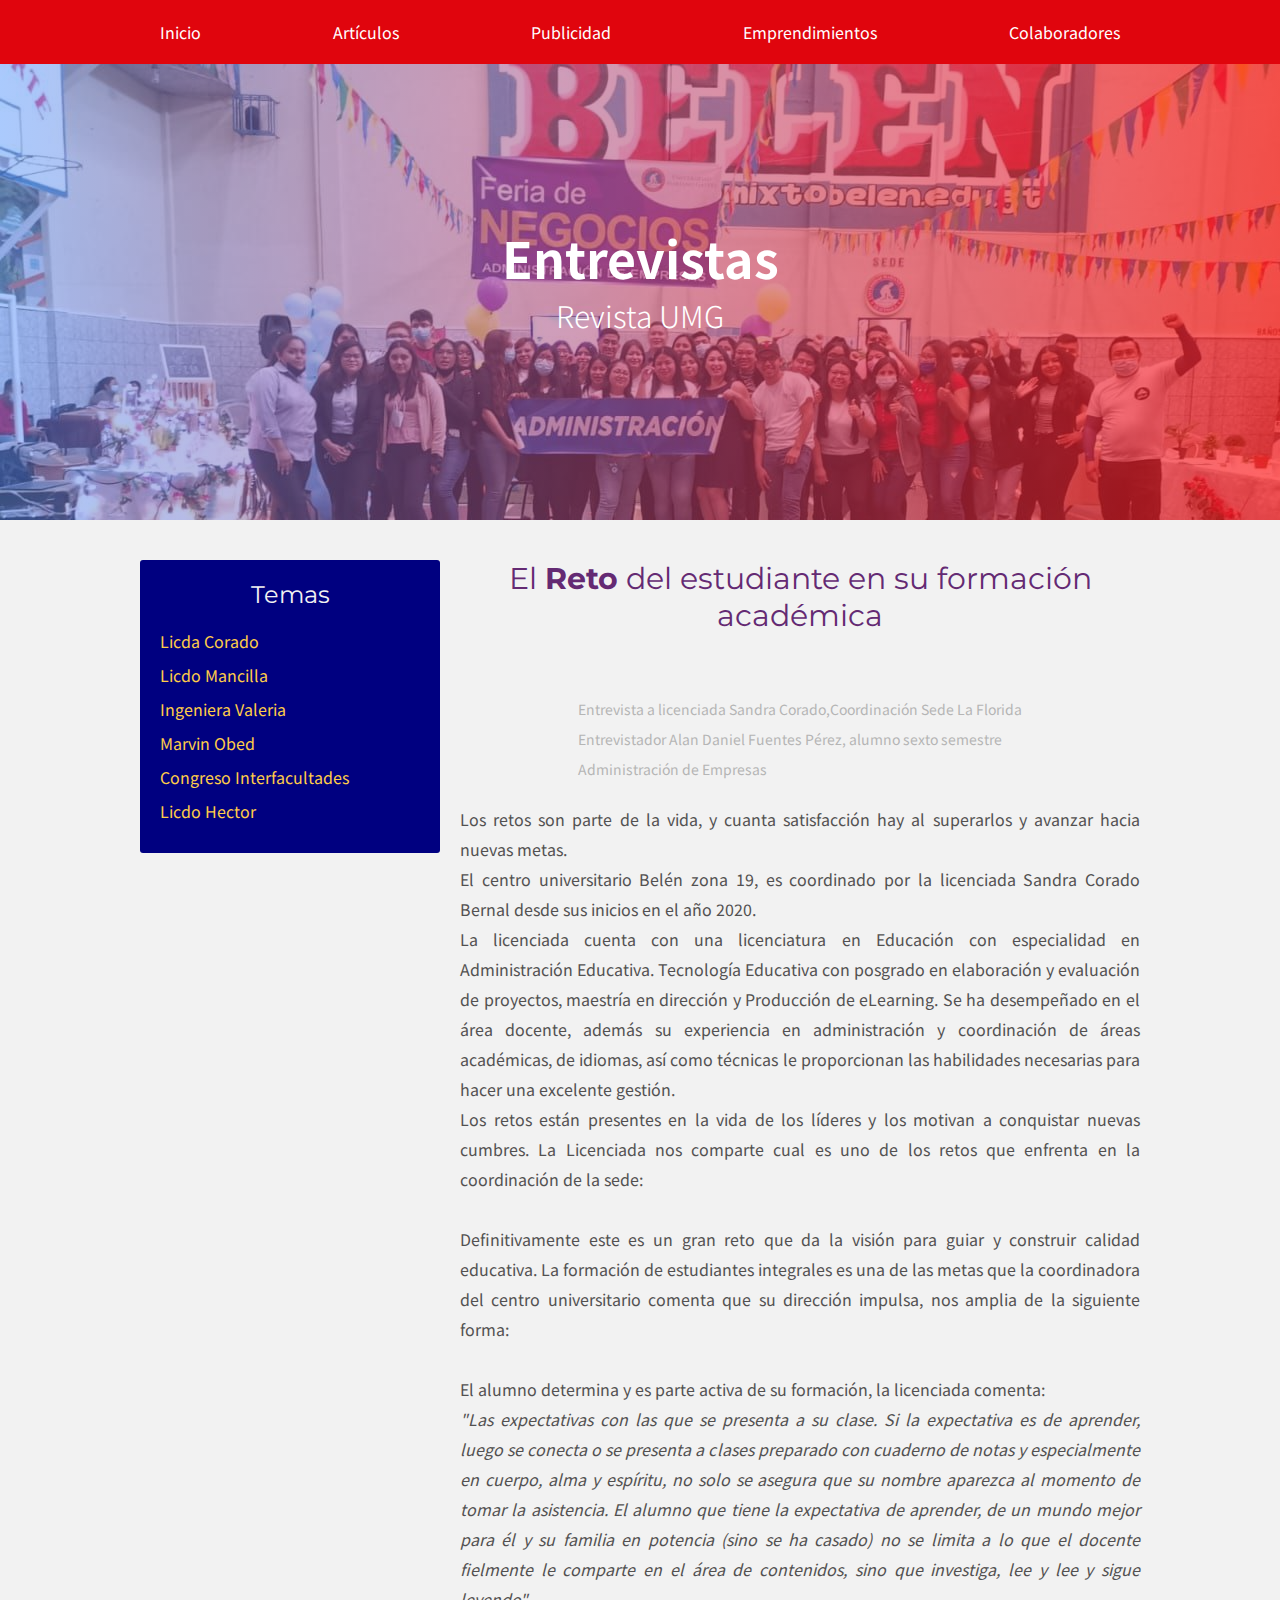
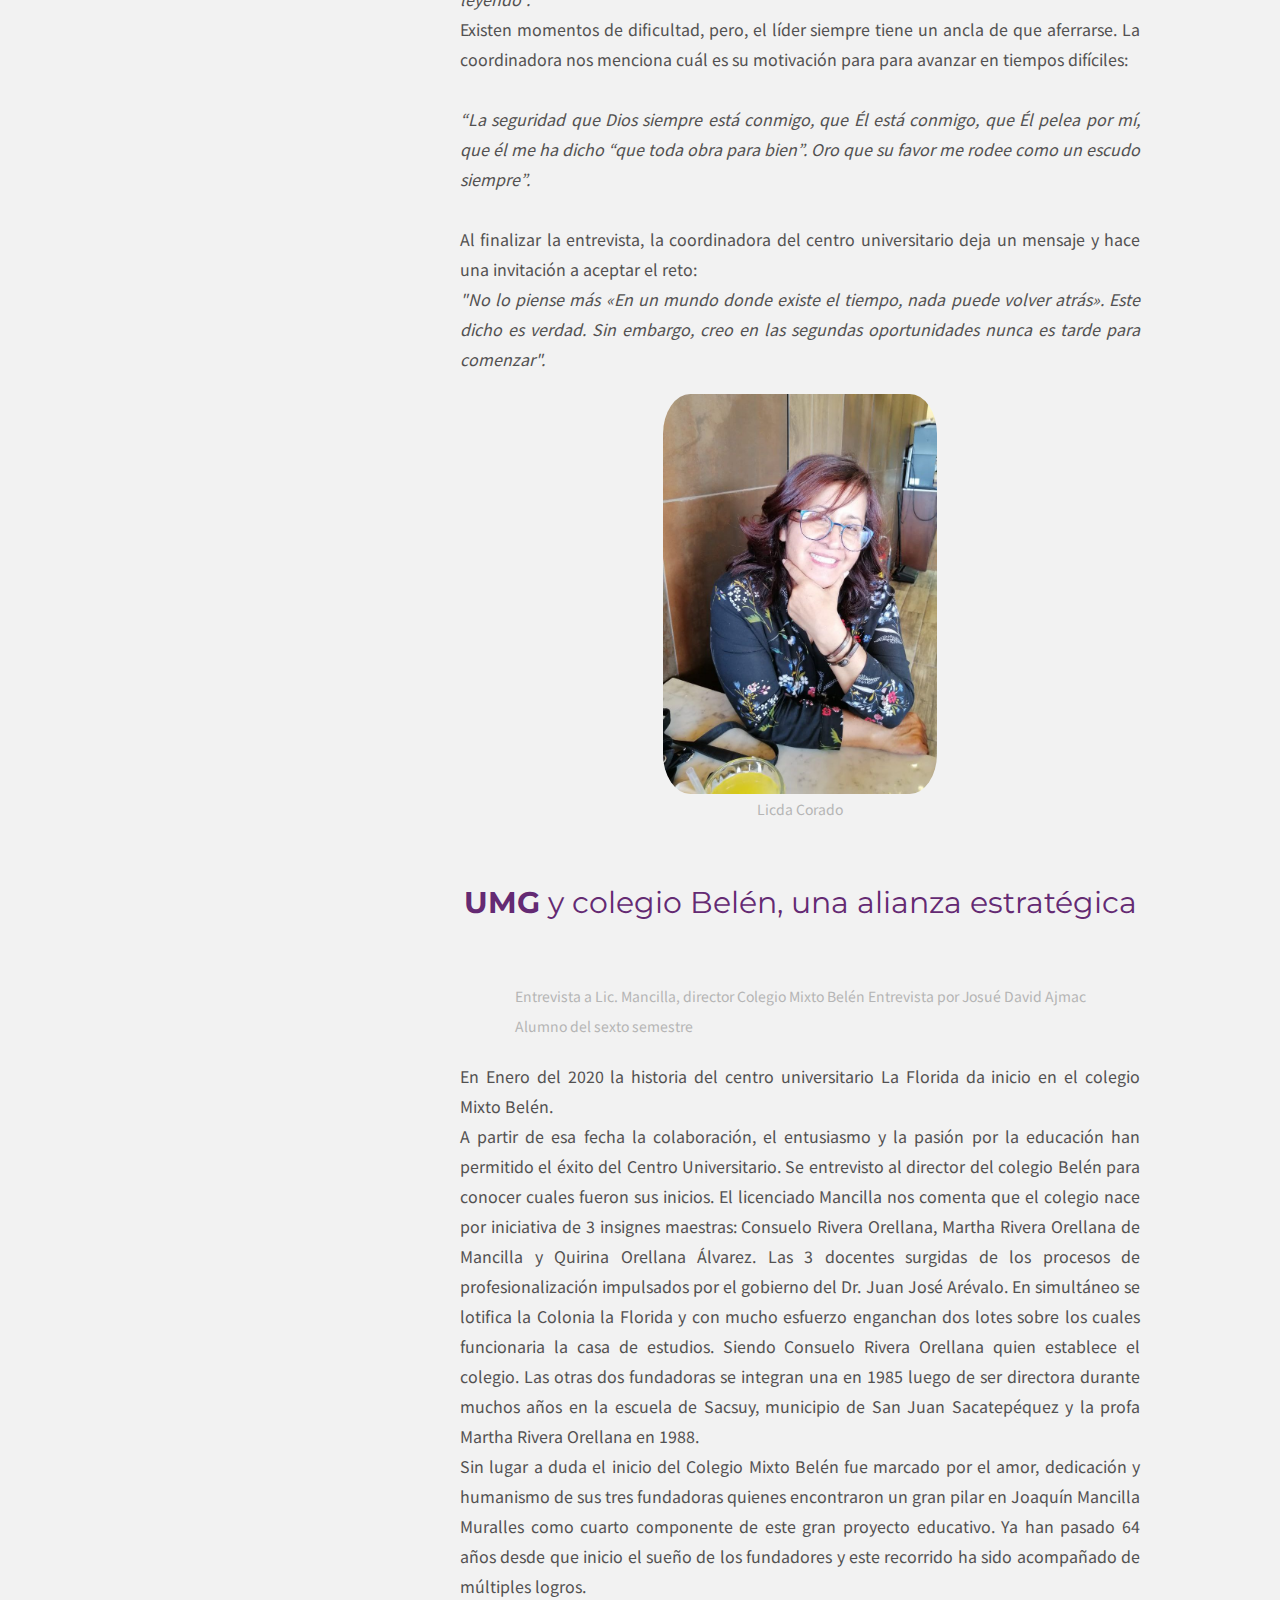
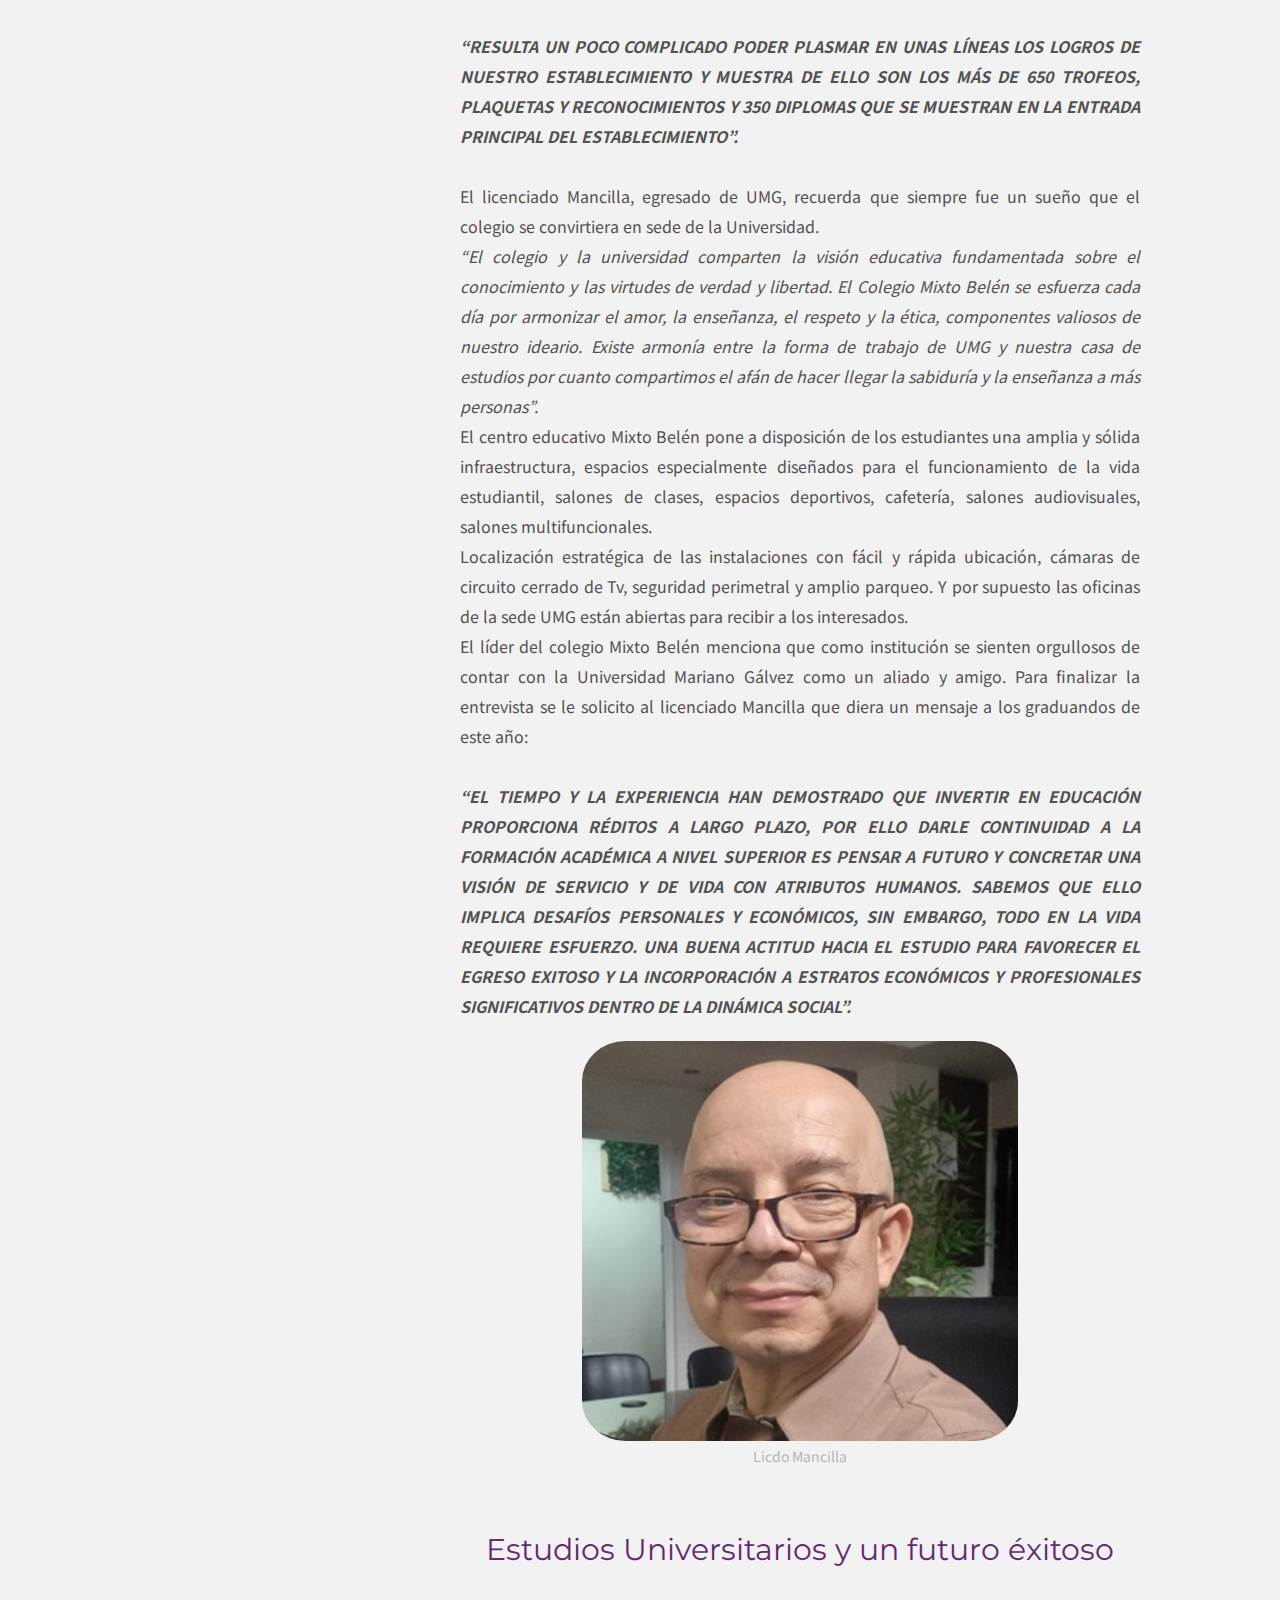
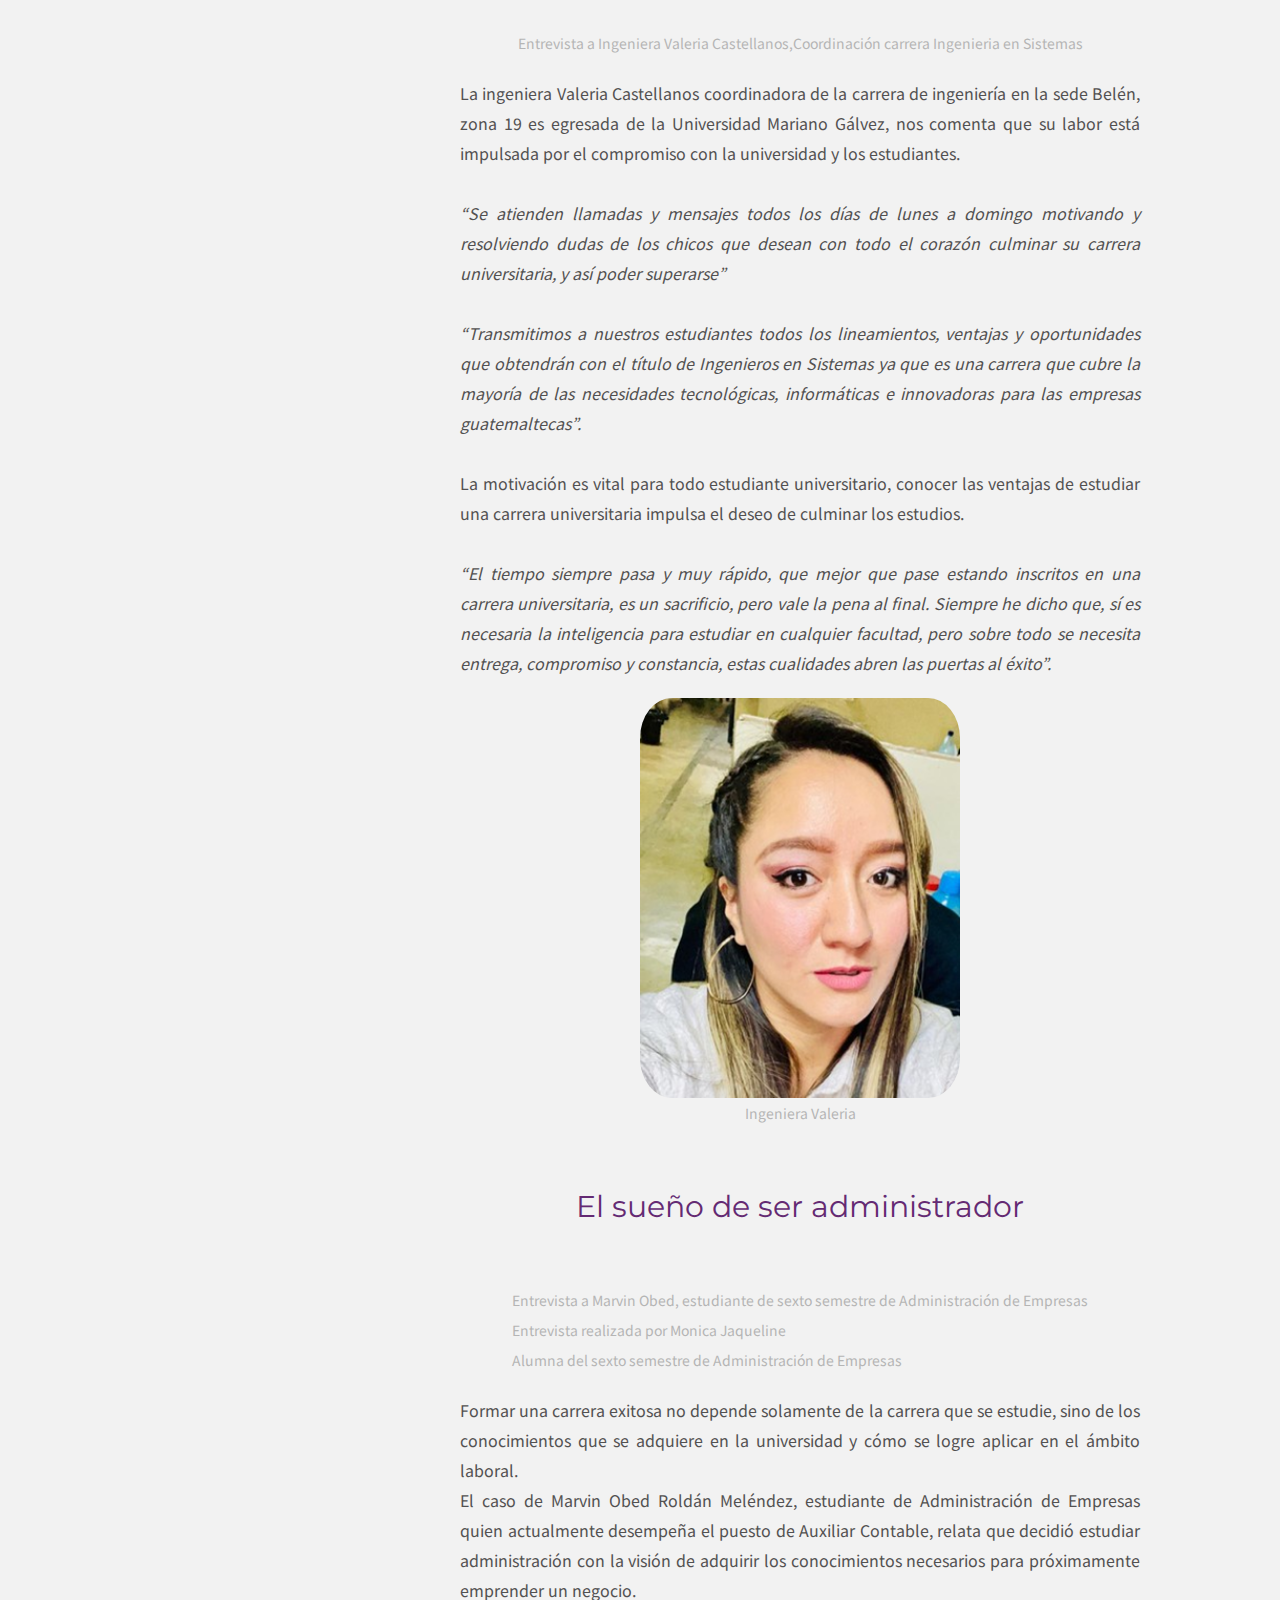
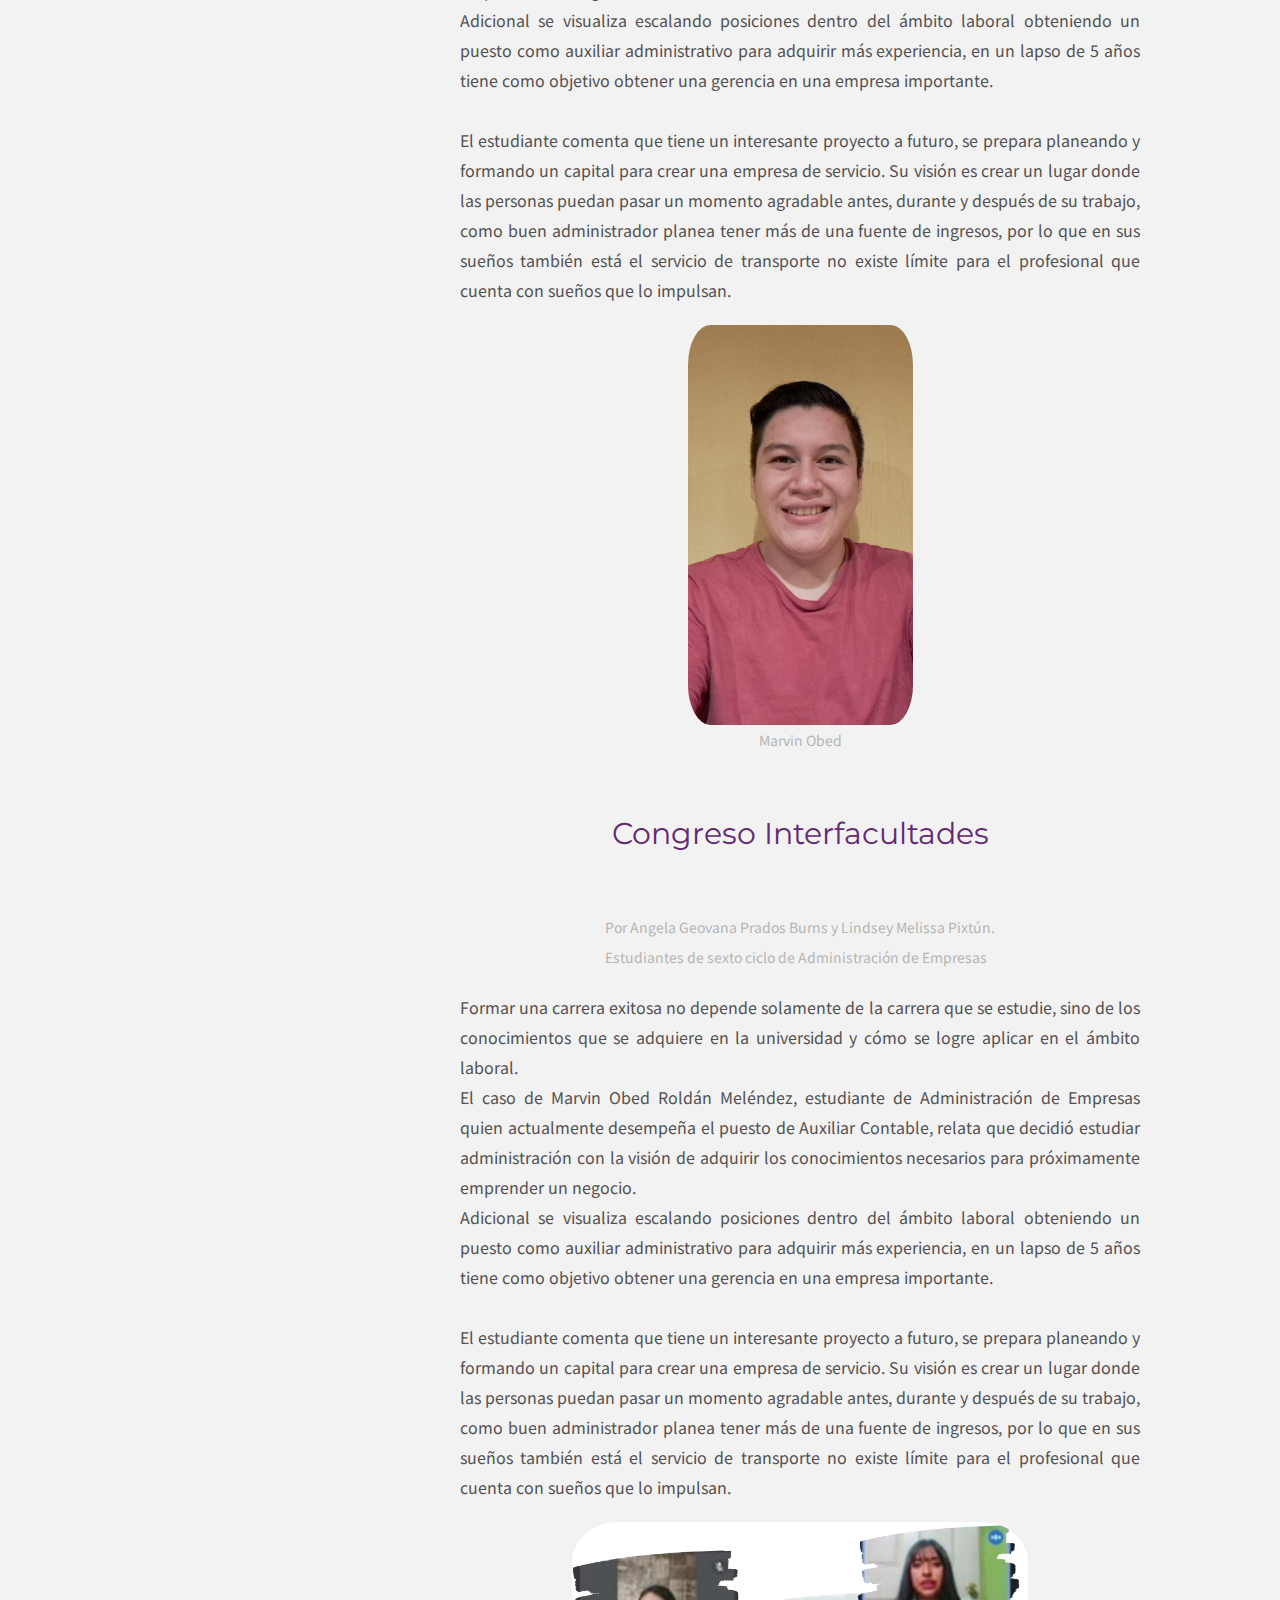
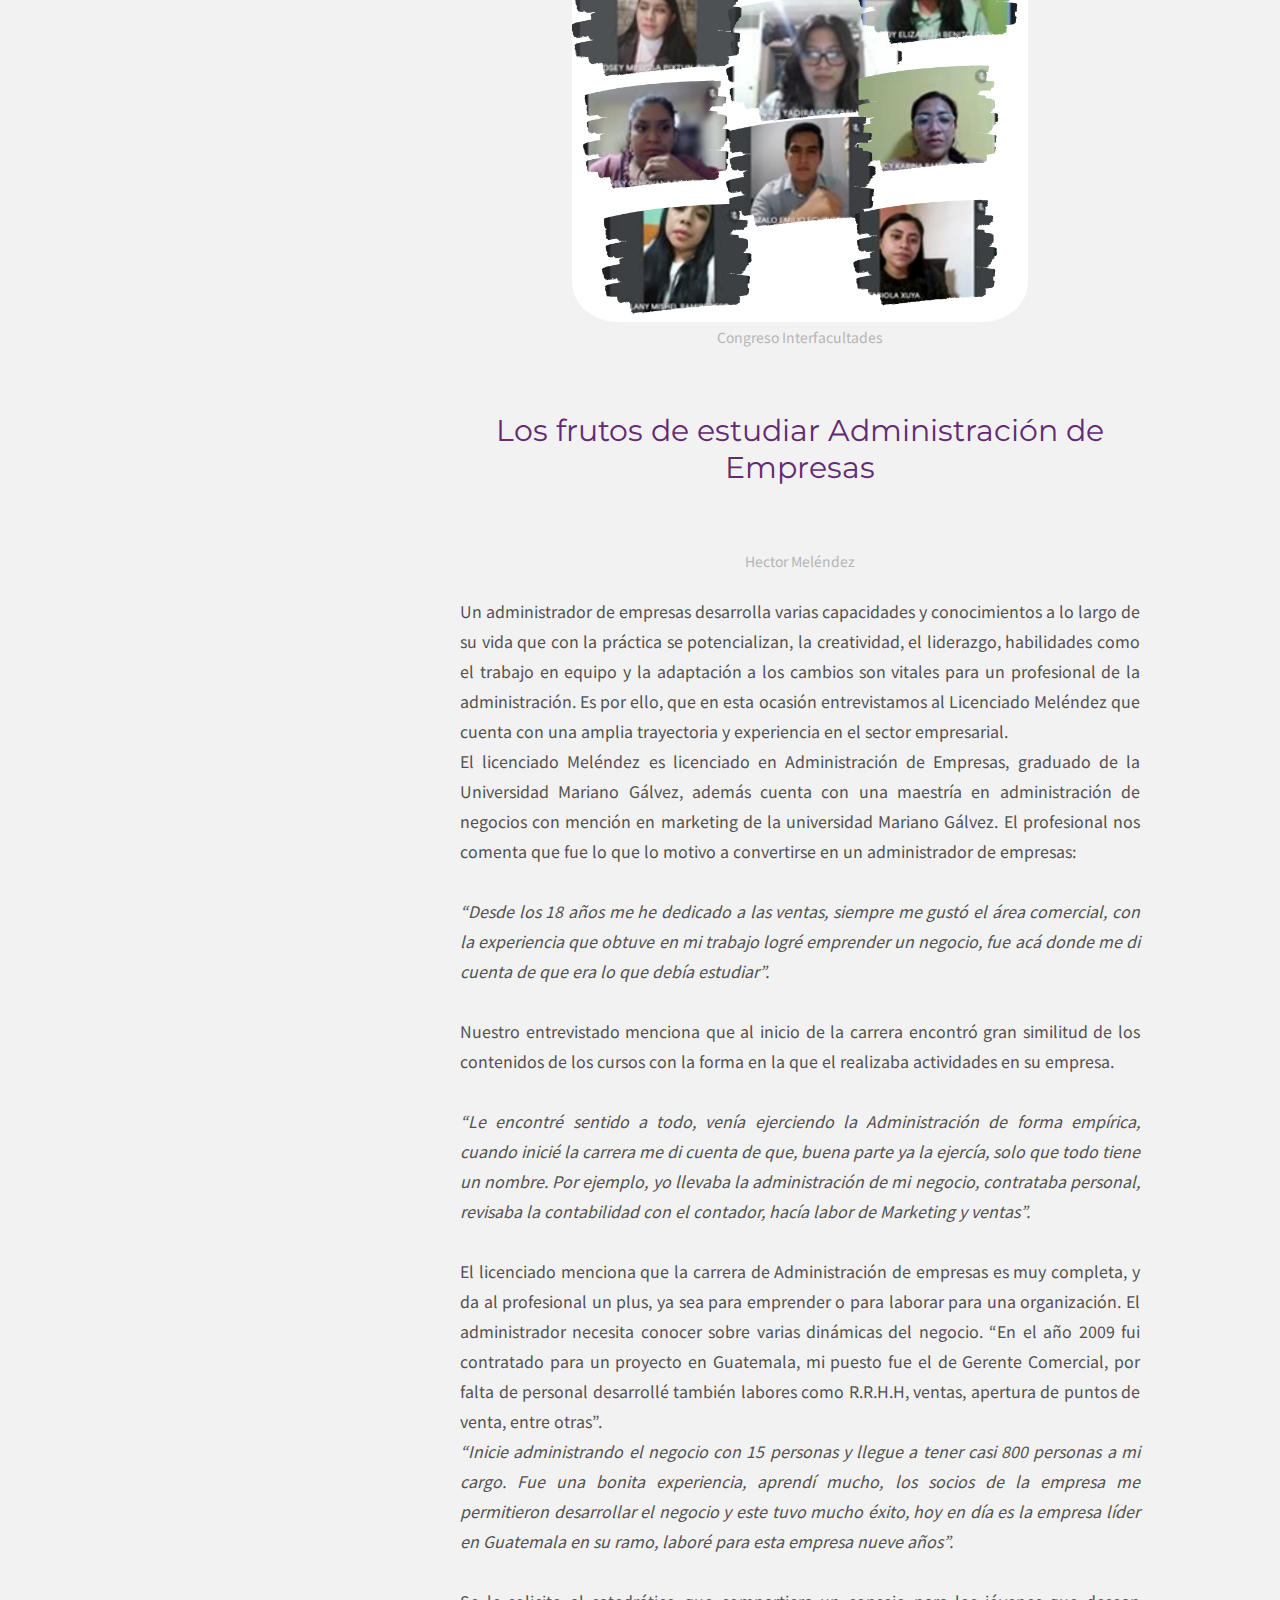
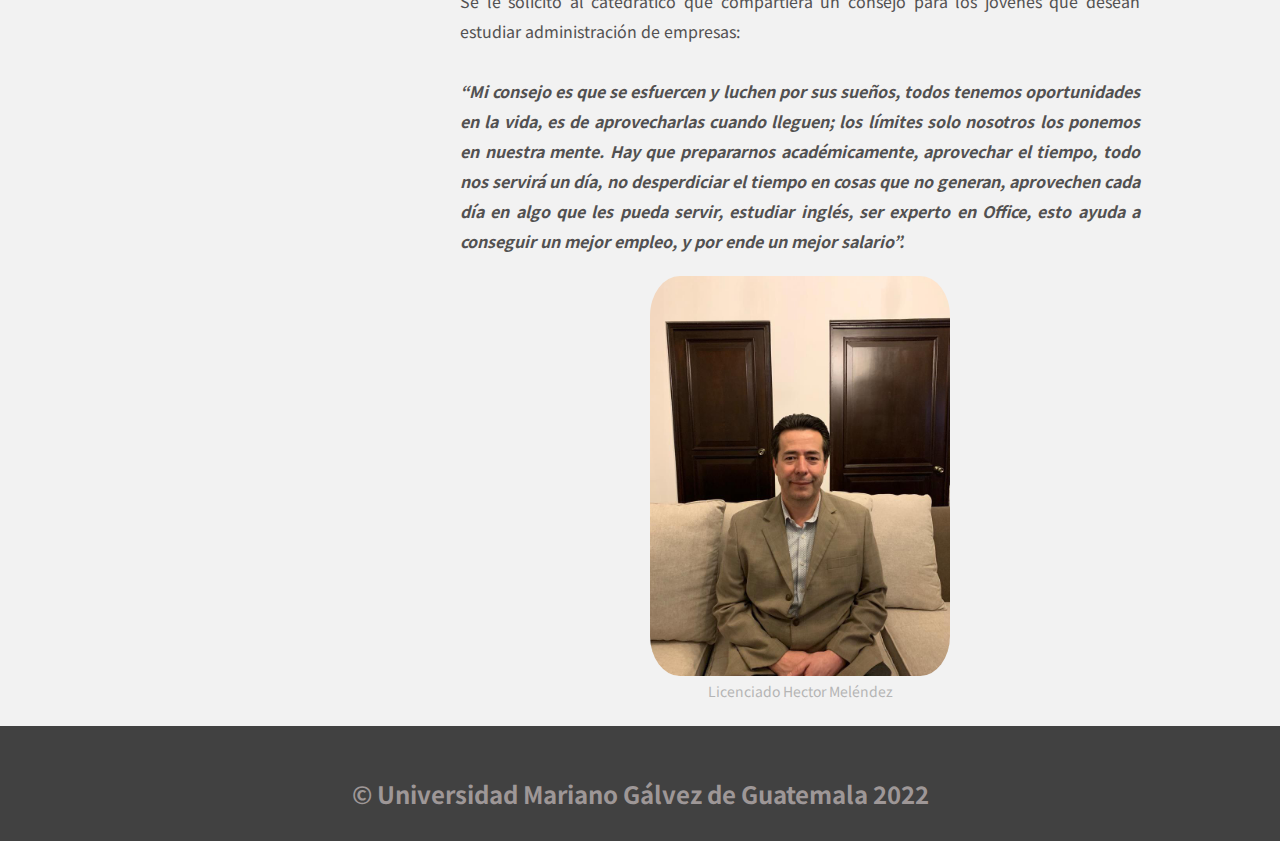
<file: paginas/entrevistas.html>
<!DOCTYPE html>
<html lang="en">
<head>
	<meta charset="UTF-8">
	<meta http-equiv="X-UA-Compatible" content="IE=edge">
	<meta name="viewport" content="width=device-width, initial-scale=1.0">
	<title>Revista UMG Entrevistas</title>
	<link rel="preconnect" href="https://fonts.gstatic.com">
	<link href="https://fonts.googleapis.com/css2?family=Montserrat:wght@400;500;600&family=Noto+Sans+JP&display=swap" rel="stylesheet"> 
	<link rel="stylesheet" href="../css/estilo2.css">
	<link rel="shortcut icon" href="../img/logo.ico" type="image/x-icon">
</head>
<body>
	<header>
		<nav class="navbar">
			<div class="contenedor">
            <li><a href="../index.html">Inicio</a></li>
            <li><a href="arti2.html">Artículos</a>
                
                </li>
                <li><a href="publi.html">Publicidad</a>
                   
                </li>
            <li><a href="empre.html">Emprendimientos</a>
                
            </li>
           <li><a href="colab.html">Colaboradores</a></li>
			</div>
		</nav>
        <section class="textos-header">
            <h1>Entrevistas</h1>
            <h2>Revista UMG</h2>
        </section>
		
	</header>
	<main id="blog">
		<div class="contenedor">
			<aside>
				<h3 class="titulo">Temas</h3>
				<nav class="indice">
					<a href="#articulo1">Licda Corado</a>
					<a href="#articulo2">Licdo Mancilla</a>
					<a href="#articulo3">Ingeniera Valeria</a>
					<a href="#articulo4">Marvin Obed</a>
					<a href="#articulo5">Congreso Interfacultades</a>
					<a href="#articulo6">Licdo Hector</a>
				</nav>
			</aside>
			<div class="contenido">
				<div class="post">
					<h1 id="articulo1" class="titulo">El <b>Reto</b> del estudiante en su formación académica</h1>
					<p class="fecha">Entrevista a licenciada Sandra Corado,Coordinación Sede La Florida <br>
						Entrevistador Alan Daniel Fuentes Pérez, alumno sexto semestre <br> Administración de Empresas
						</p>
					<p>
						Los retos son parte de la vida, y cuanta satisfacción hay al superarlos y avanzar hacia nuevas metas. <br>  
El centro universitario Belén zona 19, es coordinado por la licenciada Sandra Corado Bernal desde sus inicios en el año 2020. <br>  
La licenciada cuenta con una licenciatura en Educación con especialidad en Administración Educativa. Tecnología Educativa con posgrado en elaboración y evaluación de proyectos, maestría en dirección y Producción de eLearning. Se ha desempeñado en el área docente, además su experiencia en administración y coordinación de áreas académicas, de idiomas, así como técnicas le proporcionan las habilidades necesarias para hacer una excelente gestión. <br>  
Los retos están presentes en la vida de los líderes y los motivan a conquistar nuevas cumbres. La Licenciada nos comparte cual es uno de los retos que enfrenta en la coordinación de la sede: <br>  <br>  


Definitivamente este es un gran reto que da la visión para guiar y construir calidad educativa. La formación de estudiantes integrales es una de las metas que la coordinadora del centro universitario comenta que su dirección impulsa, nos amplia de la siguiente forma: <br>  <br>  
 

El alumno determina y es parte activa de su formación, la licenciada comenta: <br>  
<i>"Las expectativas con las que se presenta a su clase. Si la expectativa es de aprender, luego se conecta o se presenta a clases preparado con cuaderno de notas y especialmente en cuerpo, alma y espíritu, no solo se asegura que su nombre aparezca al momento de tomar la asistencia. El alumno que tiene la expectativa de aprender, de un mundo mejor para él y su familia en potencia (sino se ha casado) no se limita a lo que el docente fielmente le comparte en el área de contenidos, sino que investiga, lee y lee y sigue leyendo".</i><br>  
Existen momentos de dificultad, pero, el líder siempre tiene un ancla de que aferrarse. La coordinadora nos menciona cuál es su motivación para para avanzar en tiempos difíciles: <br>  <br>  

<i>“La seguridad que Dios siempre está conmigo, que Él está conmigo, que Él pelea por mí, que él me ha dicho “que toda obra para bien”. Oro que su favor me rodee como un escudo siempre”. </i>
<br>  <br>  
Al finalizar la entrevista, la coordinadora del centro universitario deja un mensaje y hace una invitación a aceptar el reto: <br>  
<i>"No lo piense más «En un mundo donde existe el tiempo, nada puede volver atrás». Este dicho es verdad. Sin embargo, creo en las segundas oportunidades nunca es tarde para comenzar".</i>


					</p>
                    <img class="imagen" src="../img/corado.jpg" >
                    <p class="leyenda">Licda Corado</p>
				</div>
					<div class="post">
						<h1 id="articulo2" class="titulo"><b>UMG</b> y colegio Belén, una alianza estratégica</h1>
						<p class="fecha">Entrevista a Lic. Mancilla, director Colegio Mixto Belén Entrevista por Josué David Ajmac <br> Alumno del sexto semestre 
					
							</p>
						<p>
							En Enero del 2020 la historia del centro universitario La Florida da inicio en el colegio Mixto Belén. <br>

A partir de esa fecha la colaboración, el entusiasmo y la pasión por la educación han permitido el éxito del Centro Universitario. Se entrevisto al director del colegio Belén para conocer cuales fueron sus inicios. El licenciado Mancilla nos comenta que el colegio nace por  iniciativa  de  3  insignes  maestras:  Consuelo  Rivera Orellana, Martha Rivera Orellana de Mancilla y Quirina Orellana Álvarez. Las 3 docentes surgidas de los procesos de profesionalización impulsados por el gobierno del Dr. Juan José Arévalo. En simultáneo se lotifica la Colonia la Florida y con mucho esfuerzo enganchan dos lotes sobre los cuales funcionaria la casa de estudios. Siendo Consuelo Rivera Orellana quien establece el colegio. Las otras dos fundadoras se integran una en 1985 luego de ser directora durante muchos años en la escuela de Sacsuy, municipio de San Juan Sacatepéquez y la profa Martha Rivera Orellana en 1988. <br>  Sin lugar a duda el inicio del Colegio Mixto Belén fue marcado por el amor, dedicación y humanismo de sus tres fundadoras quienes encontraron un gran pilar en Joaquín Mancilla Muralles como cuarto componente de este gran proyecto educativo. Ya han pasado 64 años desde que inicio el sueño de los fundadores y este recorrido ha sido acompañado de múltiples logros. <br>  <br>  




<b><i> “RESULTA UN POCO
COMPLICADO PODER PLASMAR EN UNAS LÍNEAS LOS LOGROS
DE NUESTRO ESTABLECIMIENTO Y MUESTRA DE ELLO SON LOS
MÁS DE 650 TROFEOS, PLAQUETAS Y
RECONOCIMIENTOS Y 350
DIPLOMAS QUE SE MUESTRAN EN LA ENTRADA PRINCIPAL DEL ESTABLECIMIENTO”. </i></b><br>  <br>  
 



El licenciado Mancilla, egresado de UMG, recuerda que siempre fue un sueño que el colegio se convirtiera en sede de la Universidad. <br>  
<i> “El colegio y la universidad comparten la visión educativa fundamentada sobre el conocimiento y las virtudes de verdad y libertad. El Colegio Mixto Belén se esfuerza cada día por armonizar el amor, la enseñanza, el respeto y la ética, componentes valiosos de nuestro ideario. Existe armonía entre la forma de trabajo de UMG y nuestra casa de estudios por cuanto compartimos el afán de hacer llegar la sabiduría y la enseñanza a más personas”. </i><br>  
El centro educativo Mixto Belén pone a disposición de los estudiantes una amplia y sólida infraestructura, espacios especialmente diseñados para el funcionamiento de la vida estudiantil, salones de clases, espacios deportivos, cafetería, salones audiovisuales, salones multifuncionales. <br>  
Localización estratégica de las instalaciones con fácil y rápida ubicación, cámaras de circuito cerrado de Tv, seguridad perimetral y amplio parqueo. Y por supuesto las oficinas de la sede UMG están abiertas para recibir a los interesados. <br>  
El líder del colegio Mixto Belén menciona que  como institución se sienten orgullosos de contar con la Universidad Mariano Gálvez como un aliado y amigo.
Para finalizar la entrevista se le solicito al licenciado Mancilla que diera un mensaje a los graduandos de este año: <br>  <br>  

<b> <i> “EL TIEMPO Y LA EXPERIENCIA HAN DEMOSTRADO QUE INVERTIR EN EDUCACIÓN PROPORCIONA RÉDITOS A LARGO PLAZO, POR ELLO DARLE CONTINUIDAD A LA FORMACIÓN ACADÉMICA A NIVEL SUPERIOR ES PENSAR A FUTURO Y CONCRETAR UNA VISIÓN DE SERVICIO Y DE VIDA CON ATRIBUTOS HUMANOS. SABEMOS QUE ELLO IMPLICA DESAFÍOS PERSONALES Y ECONÓMICOS, SIN EMBARGO, TODO EN LA VIDA REQUIERE ESFUERZO.
UNA BUENA ACTITUD HACIA EL ESTUDIO PARA FAVORECER EL EGRESO EXITOSO Y LA INCORPORACIÓN A ESTRATOS ECONÓMICOS Y PROFESIONALES SIGNIFICATIVOS DENTRO DE LA DINÁMICA SOCIAL”. </i></b>

 








						</p>
						<img class="imagen" src="../img/mansilla.png" >
						<p class="leyenda">Licdo Mancilla</p>
					
							<h1 id="articulo3" class="titulo">Estudios Universitarios y un futuro éxitoso</h1>
							<p class="fecha">Entrevista a Ingeniera Valeria Castellanos,Coordinación carrera Ingenieria en Sistemas</p>
							<p>
								La ingeniera Valeria Castellanos coordinadora de la carrera de ingeniería en la sede Belén, zona 19 es egresada de la Universidad Mariano Gálvez, nos comenta que su labor está impulsada por el compromiso con la universidad y los estudiantes. <br>  <br>  

<i> “Se atienden llamadas y mensajes todos los días de lunes a domingo motivando y resolviendo dudas de los chicos que desean con todo el corazón culminar su carrera universitaria, y así poder superarse” </i> <br>  <br>  

<i> “Transmitimos a nuestros estudiantes todos los lineamientos, ventajas y oportunidades que obtendrán con el título de Ingenieros en Sistemas ya que es una carrera que cubre la mayoría de las necesidades tecnológicas, informáticas e innovadoras para las empresas guatemaltecas”. </i>
<br>  <br>  
La motivación es vital para todo estudiante universitario, conocer las ventajas de estudiar una carrera universitaria impulsa el deseo de culminar los estudios. <br>  <br>  

<i> “El tiempo siempre pasa y muy rápido, que mejor que pase estando inscritos en una carrera universitaria, es un sacrificio, pero vale la pena al final. Siempre he dicho que, sí es necesaria la inteligencia para estudiar en cualquier facultad, pero sobre todo se necesita entrega, compromiso y constancia, estas cualidades abren las puertas al éxito”. </i>


							</p>
							<img class="imagen" src="../img/valeria.png" >
							<p class="leyenda">Ingeniera Valeria</p>
						
					<h1 id="articulo4" class="titulo">El sueño de ser administrador</h1>
					<p class="fecha">Entrevista a Marvin Obed, estudiante de sexto semestre de Administración de Empresas<br> Entrevista realizada por Monica Jaqueline <br> Alumna del sexto semestre de Administración de Empresas </p>
					<p>
						Formar una carrera exitosa no depende solamente de la carrera que se estudie, sino de los conocimientos que se adquiere en la universidad y cómo se logre aplicar en el ámbito laboral. <br>  
El caso de Marvin Obed Roldán Meléndez, estudiante de Administración de Empresas quien actualmente desempeña el puesto de Auxiliar Contable, relata que decidió estudiar administración con la visión de adquirir los conocimientos necesarios para próximamente emprender un negocio. <br>  
Adicional se visualiza escalando posiciones dentro del ámbito laboral obteniendo un puesto como auxiliar administrativo para adquirir más experiencia, en un lapso de 5 años tiene como objetivo obtener una gerencia en una empresa importante. <br>  <br>  
 

El estudiante comenta que tiene un interesante proyecto a futuro, se prepara planeando y formando un capital para crear una empresa de servicio. Su visión es crear un lugar donde las personas puedan pasar un momento agradable antes, durante y después de su trabajo, como buen administrador planea tener más de una fuente de ingresos, por lo que en sus sueños también está el servicio de transporte no existe límite para el profesional que cuenta con sueños que lo impulsan.

						

					</p>
                    <img class="imagen" src="../img/marvin.jpg" >
                    <p class="leyenda">Marvin Obed</p>
				
				
					
						<h1 id="articulo5" class="titulo">Congreso Interfacultades</h1>
						<p class="fecha">Por Angela Geovana Prados Burns y Lindsey Melissa Pixtún. <br>
						Estudiantes de sexto ciclo de Administración de Empresas</p>
						<p>
							Formar una carrera exitosa no depende solamente de la carrera que se estudie, sino de los conocimientos que se adquiere en la universidad y cómo se logre aplicar en el ámbito laboral. <br>  
El caso de Marvin Obed Roldán Meléndez, estudiante de Administración de Empresas quien actualmente desempeña el puesto de Auxiliar Contable, relata que decidió estudiar administración con la visión de adquirir los conocimientos necesarios para próximamente emprender un negocio. <br>  
Adicional se visualiza escalando posiciones dentro del ámbito laboral obteniendo un puesto como auxiliar administrativo para adquirir más experiencia, en un lapso de 5 años tiene como objetivo obtener una gerencia en una empresa importante. <br>  <br>  
 

El estudiante comenta que tiene un interesante proyecto a futuro, se prepara planeando y formando un capital para crear una empresa de servicio. Su visión es crear un lugar donde las personas puedan pasar un momento agradable antes, durante y después de su trabajo, como buen administrador planea tener más de una fuente de ingresos, por lo que en sus sueños también está el servicio de transporte no existe límite para el profesional que cuenta con sueños que lo impulsan.

						</p>
						<img class="imagen" src="../img/inter.png" >
						<p class="leyenda">Congreso Interfacultades</p>
					
				
				
					

				<h1 id="articulo6" class="titulo">Los frutos de estudiar Administración de Empresas</h1>
					<p class="fecha">Hector Meléndez</p>
					<p>
						Un administrador de empresas desarrolla varias capacidades y conocimientos a lo largo de su vida que con la práctica se potencializan, la creatividad, el liderazgo, habilidades como el trabajo en equipo y la adaptación a los cambios son vitales para un profesional de la administración. Es por ello, que en esta ocasión entrevistamos al Licenciado Meléndez que cuenta con una amplia trayectoria y experiencia en el sector empresarial. <br>
El licenciado Meléndez es licenciado en Administración de Empresas, graduado de la Universidad Mariano Gálvez, además cuenta con una maestría en administración de negocios con mención en marketing de la universidad Mariano Gálvez. El profesional nos comenta que fue lo que lo motivo a convertirse en un administrador de empresas: <br><br>
<i>“Desde los 18 años me he dedicado a las ventas, siempre me gustó el área comercial, con la experiencia que obtuve en mi trabajo logré emprender un negocio, fue acá donde me di cuenta de que era lo que debía estudiar”. </i> <br><br>
Nuestro entrevistado menciona que al inicio de la carrera encontró gran similitud de los contenidos de los cursos con la forma en la que el realizaba actividades en su empresa. <br><br>
<i>“Le encontré sentido a todo, venía ejerciendo la Administración de forma empírica, cuando inicié la carrera me di cuenta de que, buena parte ya la ejercía, solo que todo tiene un nombre. 
Por ejemplo, yo llevaba la administración de mi negocio, contrataba personal, revisaba la contabilidad con el contador, hacía labor de Marketing y ventas”. </i><br><br>

El	licenciado	menciona	que	la	carrera	de Administración de empresas es muy completa, y da al profesional un plus, ya sea para emprender o para laborar para una organización. El administrador necesita conocer sobre varias dinámicas del negocio. “En el año 2009 fui contratado para un proyecto en Guatemala, mi puesto fue el de Gerente Comercial, por falta de personal desarrollé también labores como R.R.H.H, ventas, apertura de puntos de venta, entre otras”. <br>
<i>“Inicie administrando el negocio con 15 personas y llegue a tener casi 800 personas a mi cargo. Fue una bonita experiencia, aprendí mucho, los socios de la empresa me permitieron desarrollar el negocio y este tuvo mucho éxito, hoy en día es la empresa líder en Guatemala en su ramo, laboré para esta empresa nueve años”. </i><br><br>
Se le solicito al catedrático que compartiera un consejo para los jóvenes que desean estudiar administración de empresas:
<br><br>

<b><i>“Mi consejo es que se esfuercen y luchen por sus sueños, todos tenemos oportunidades en la vida, es de aprovecharlas cuando lleguen; los límites solo nosotros los ponemos en nuestra mente.
Hay que prepararnos académicamente, aprovechar el tiempo, todo nos servirá un día, no desperdiciar el tiempo en cosas que no generan, aprovechen cada día en algo que les pueda servir, estudiar inglés, ser experto en Office, esto ayuda a conseguir un mejor empleo, y por ende un mejor salario”.
</i></b> 


					</p>
                    <img class="imagen" src="../img/hector.jpg" >
                    <p class="leyenda">Licenciado Hector Meléndez</p>
				</div>
			</div>
		</div>
	</main>
	<footer>
        <h2 class="titulo-final">&copy; Universidad Mariano Gálvez de Guatemala 2022</h2>
	</footer>
</body>
</html>
</file>
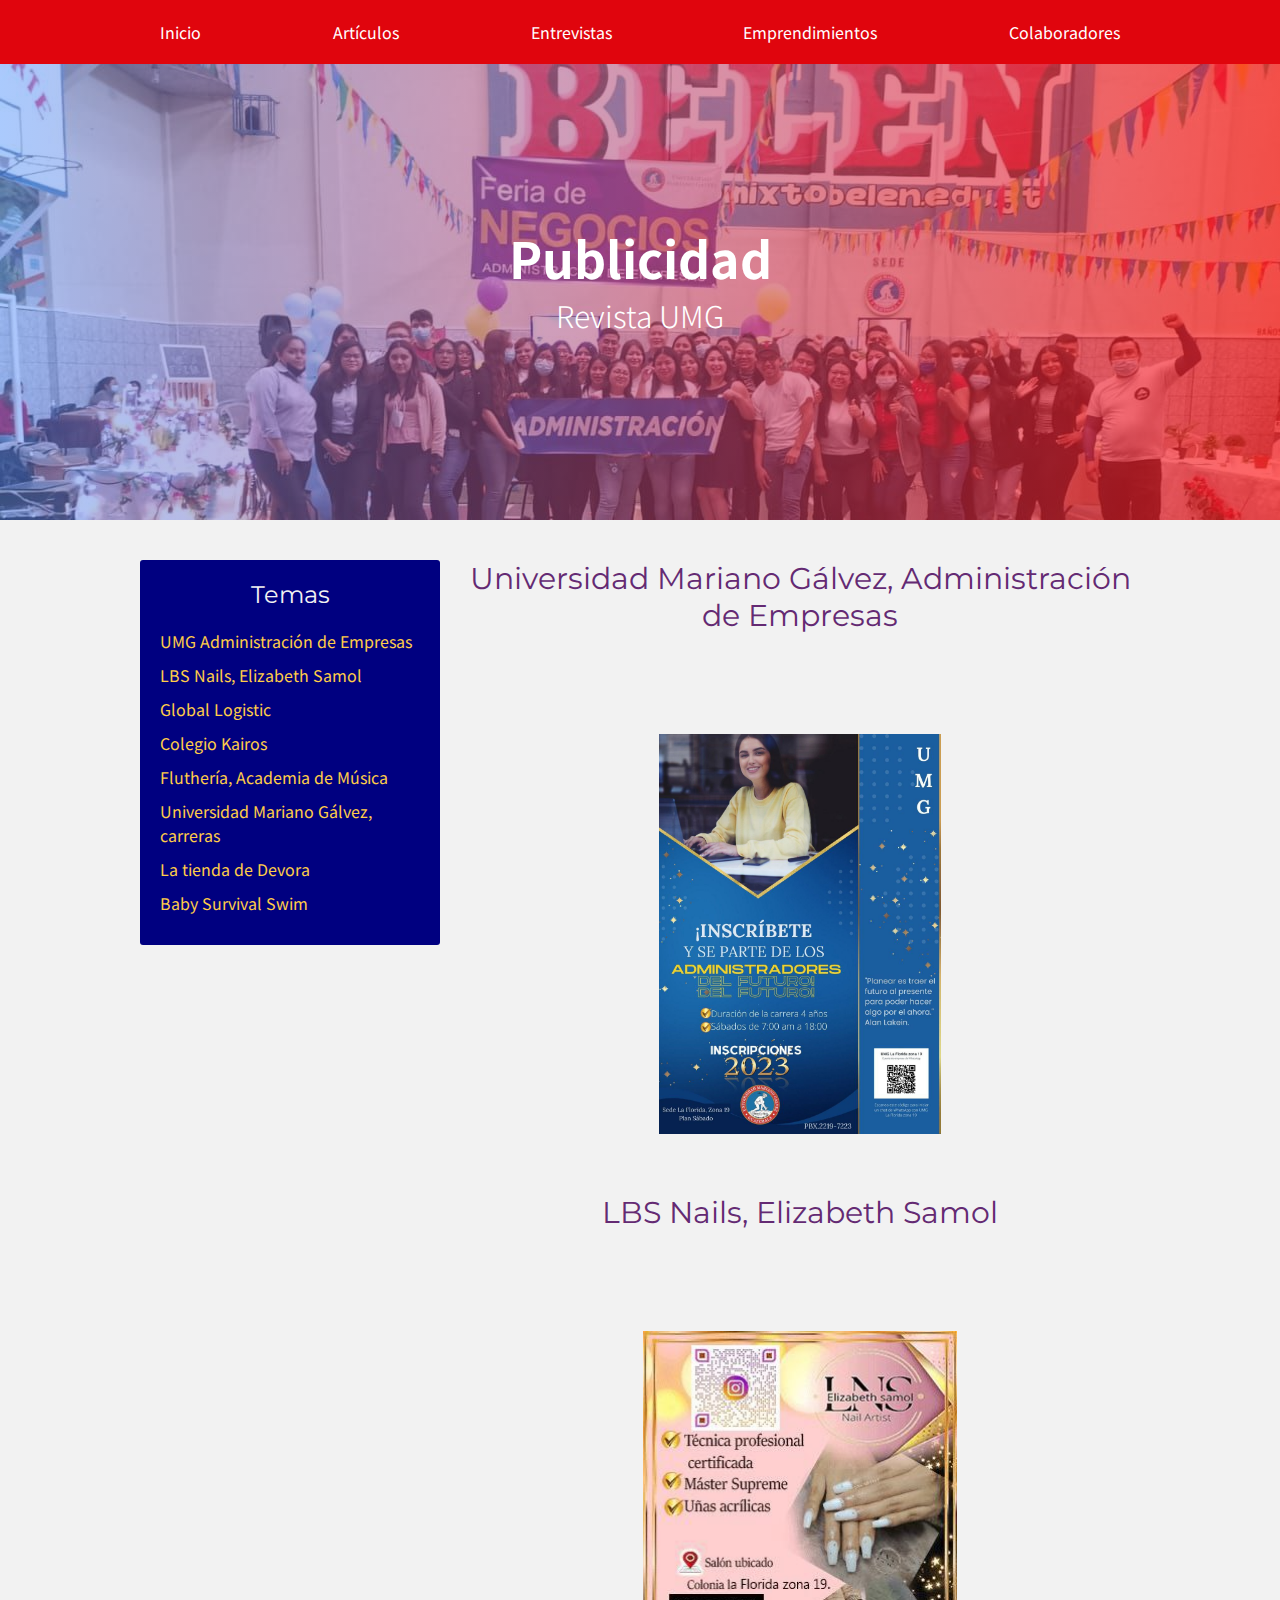
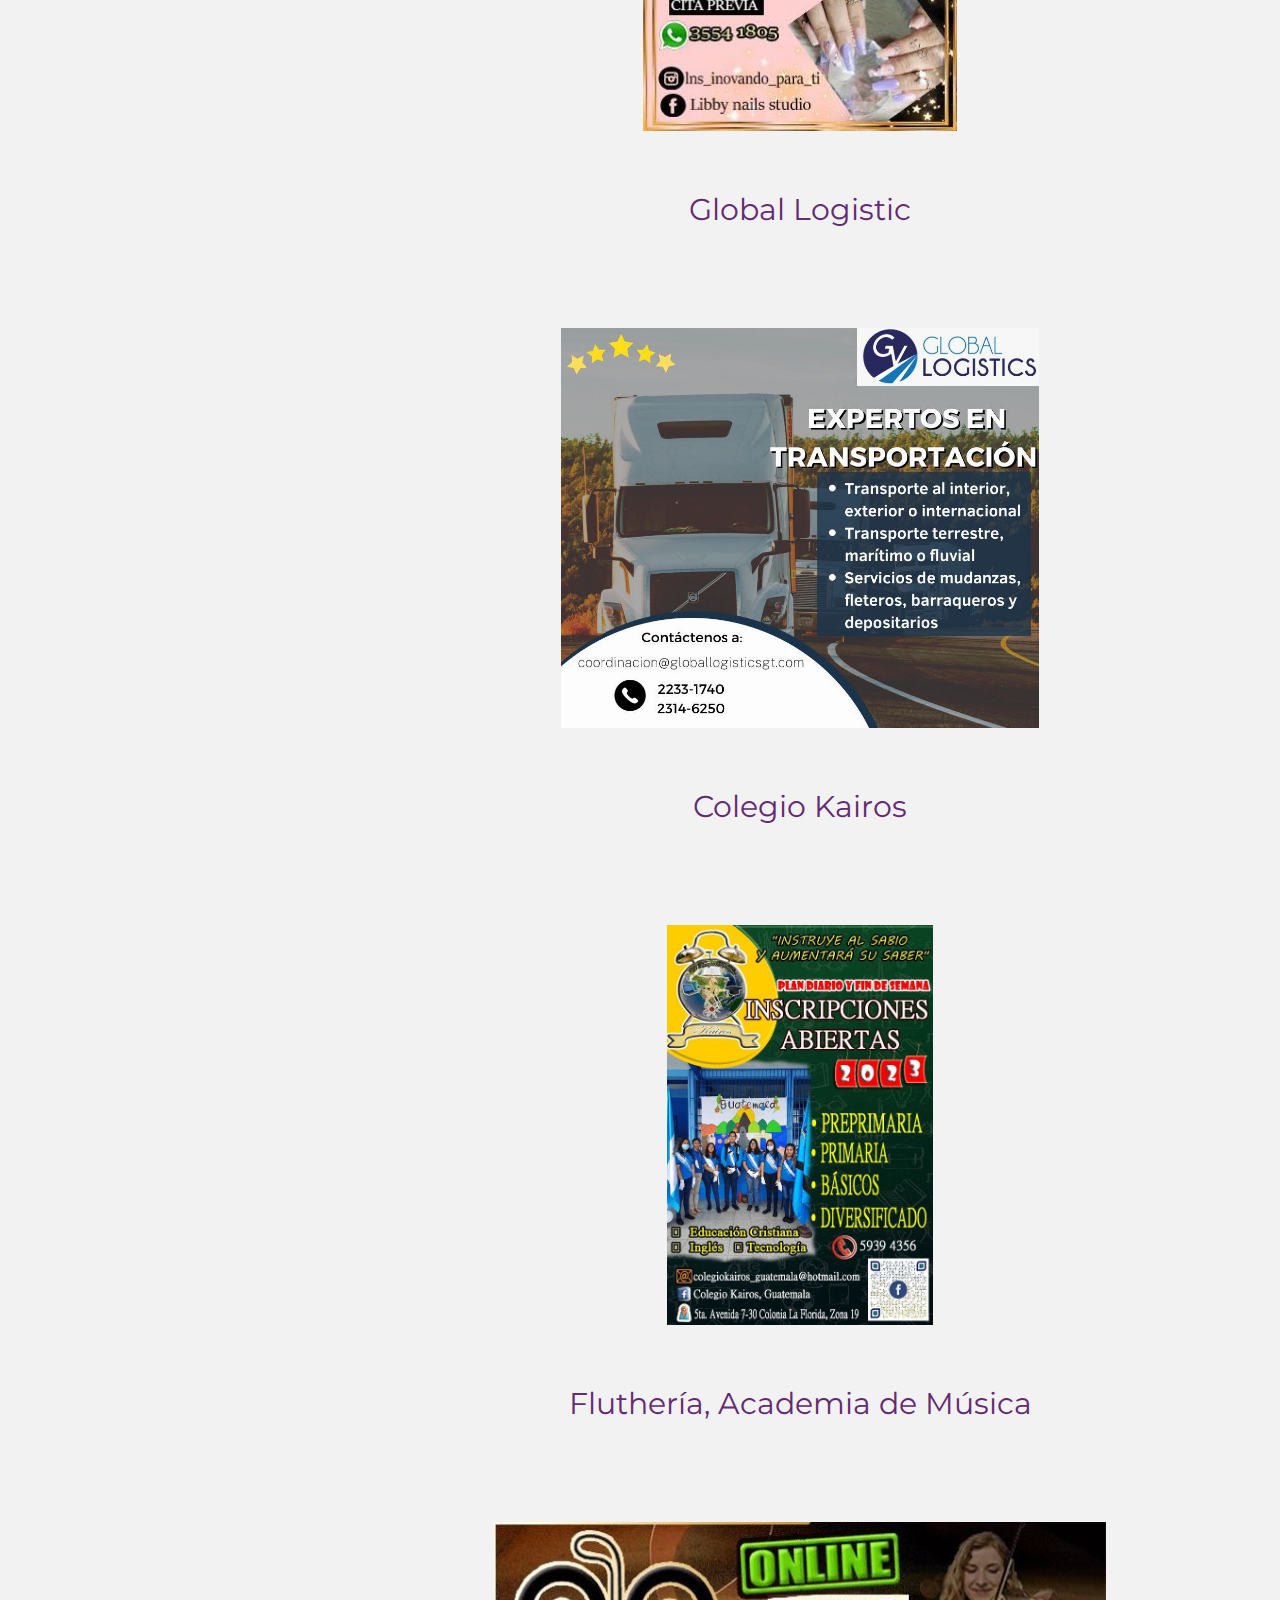
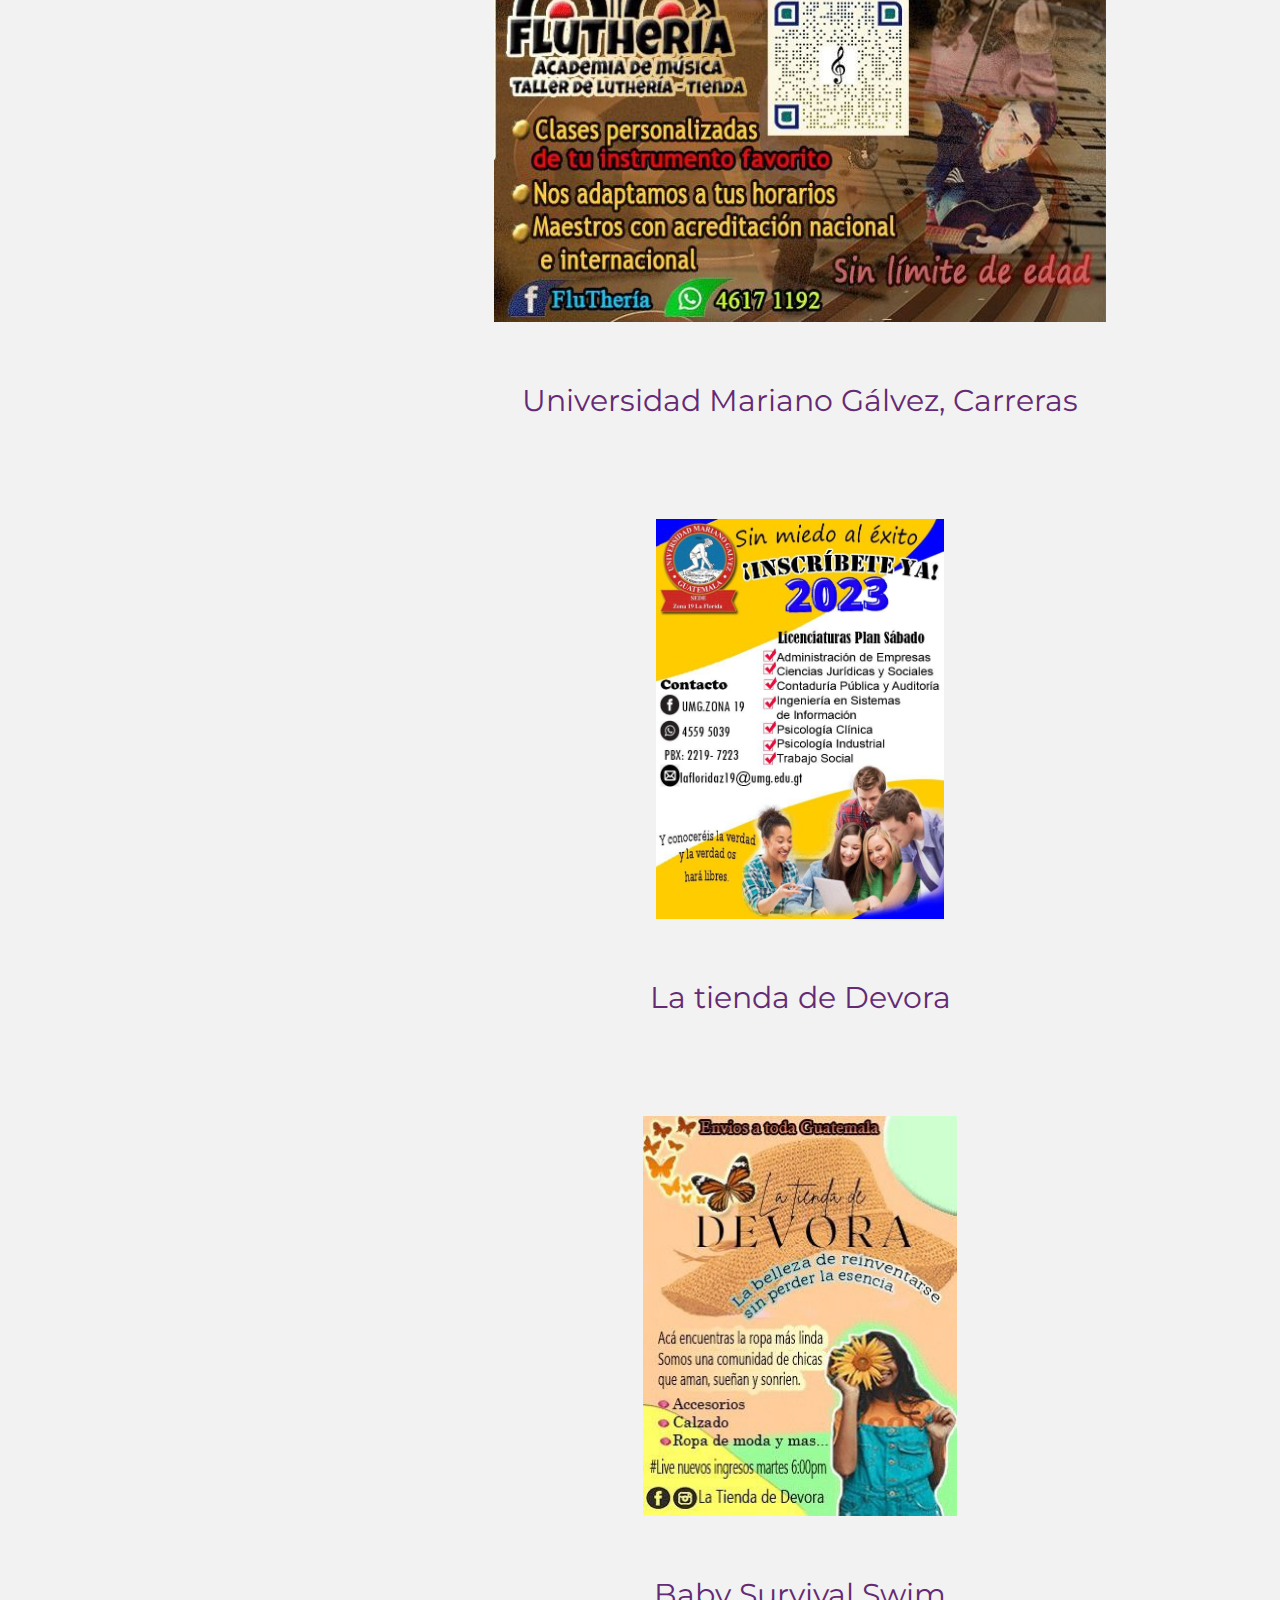
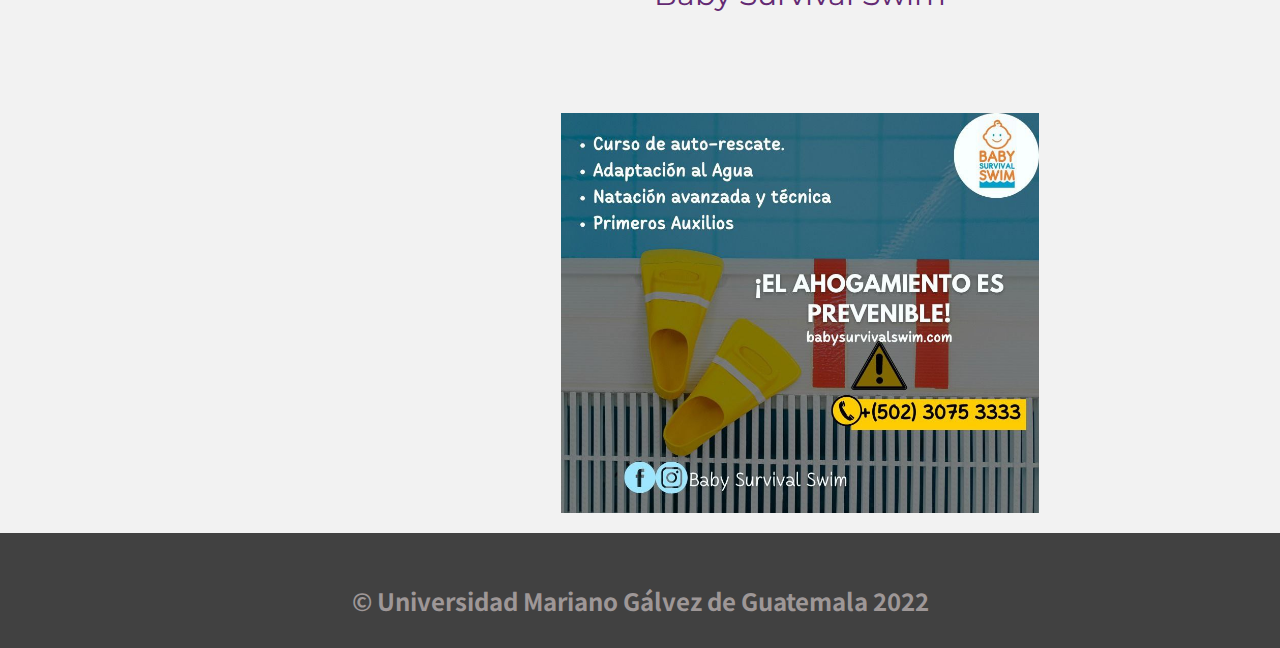
<file: paginas/publi.html>
<!DOCTYPE html>
<html lang="en">
<head>
	<meta charset="UTF-8">
	<meta http-equiv="X-UA-Compatible" content="IE=edge">
	<meta name="viewport" content="width=device-width, initial-scale=1.0">
	<title>Revista UMG Publicidad</title>
	<link rel="preconnect" href="https://fonts.gstatic.com">
	<link href="https://fonts.googleapis.com/css2?family=Montserrat:wght@400;500;600&family=Noto+Sans+JP&display=swap" rel="stylesheet"> 
	<link rel="stylesheet" href="../css/estilo2.css">
	<link rel="shortcut icon" href="../img/logo.ico" type="image/x-icon">
</head>
<body>
	<header>
		<nav class="navbar">
			<div class="contenedor">
            <li><a href="../index.html">Inicio</a></li>
            <li><a href="arti2.html">Artículos</a>
                </li>
            <li><a href="entrevistas.html">Entrevistas</a>
                
            </li>
            <li><a href="empre.html">Emprendimientos</a>
                
            </li>
           <li><a href="colab.html">Colaboradores</a></li>
			</div>
		</nav>
        <section class="textos-header">
            <h1>Publicidad</h1>
            <h2>Revista UMG</h2>
        </section>
		
	</header>
	<main id="blog">
		<div class="contenedor">
			<aside>
				<h3 class="titulo">Temas</h3>
				<nav class="indice">
					<a href="#articulo1">UMG Administración de Empresas</a>
					<a href="#articulo2">LBS Nails, Elizabeth Samol</a>
					<a href="#articulo3">Global Logistic</a>
					<a href="#articulo4">Colegio Kairos</a>
					<a href="#articulo5">Fluthería, Academia de Música</a>
					<a href="#articulo6">Universidad Mariano Gálvez, carreras</a>
					<a href="#articulo7">La tienda de Devora</a>
					<a href="#articulo8">Baby Survival Swim</a>
				</nav>
			</aside>
			<div class="contenido">
				<div class="post">
					<h1 id="articulo1" class="titulo">Universidad Mariano Gálvez, Administración de Empresas</h1>
					<p class="fecha"></p>
					<p>
						
					</p>
                    <img class="imagen3" src="../img/p1.jpg" >
                    <p class="leyenda"></p>
				
					<h1 id="articulo2" class="titulo">LBS Nails, Elizabeth Samol</h1>
					<p class="fecha"></p>
					<p>
						


					</p>
                    <img class="imagen3" src="../img/p8.jpg" >
                    <p class="leyenda"></p>
				
					<h1 id="articulo3" class="titulo">Global Logistic</h1>
					<p class="fecha"></p>
					<p>
						


					</p>
                    <img class="imagen3" src="../img/p3.jpg" >
                    <p class="leyenda"></p>
				
					<h1 id="articulo4" class="titulo">Colegio Kairos</h1>
					<p class="fecha"></p>
					<p>
						


					</p>
                    <img class="imagen3" src="../img/p7.jpg" >
                    <p class="leyenda"></p>
				
					<h1 id="articulo5" class="titulo">Fluthería, Academia de Música</h1>
					<p class="fecha"></p>
					<p>			


					</p>
                    <img class="imagen3" src="../img/p4.jpg" >
                    <p class="leyenda"></p>

					<h1 id="articulo6" class="titulo">Universidad Mariano Gálvez, Carreras</h1>
					<p class="fecha"></p>
					<p>			


					</p>
                    <img class="imagen3" src="../img/p5.jpg" >
                    <p class="leyenda"></p>

					<h1 id="articulo7" class="titulo">La tienda de Devora</h1>
					<p class="fecha"></p>
					<p>			


					</p>
                    <img class="imagen3" src="../img/p6.jpg" >
                    <p class="leyenda"></p>

					<h1 id="articulo8" class="titulo">Baby Survival Swim</h1>
					<p class="fecha"></p>
					<p>			


					</p>
                    <img class="imagen3" src="../img/p2.jpg" >
                    <p class="leyenda"></p>
				</div>
			</div>
		</div>
	</main>
	<footer>
        <h2 class="titulo-final">&copy; Universidad Mariano Gálvez de Guatemala 2022</h2>
	</footer>
</body>
</html>
</file>
<file: css/estilo2.css>
* {
	margin: 0;
	padding: 0;
	box-sizing: border-box;
}

html{
    scroll-behavior: smooth;
}

a {
	text-decoration: none;
	outline: none;
}

a:hover {
	text-decoration: underline;
}

body {
    font-family: 'Noto Sans JP', sans-serif;	
	background: #f2f2f2;
}

.titulo {
    color: #642a73;
    font-size: 30px;
    text-align: center;
    margin-bottom: 60px;
}


/*  HEADER  */


.navbar {
	background: #E0050D;
    position: sticky;
    top: 0;
}
.navbar a {
	color: #fff;
	display: inline-block;
	padding: 20px;
	width: 100%;
	text-align: center;
	transition: .3s ease-out all;
}

nav li a {
    background-color: #E0050D;
    text-decoration: none;
    padding: 1px 1.5px;
    display: flex;
    width: 100%;
}
nav li ul{
    display: none;
    position: absolute;
    min-width: 140px;
}

nav li:hover > ul {
    display: block;
}

li {
    list-style: none;
}
ul, ol {
    list-style: none;
}
.navbar a:hover {
	background: #1D2F3D;
	color: #fff;
	text-decoration: none;
}

.contenedor {
	max-width: 1000px;
	width: 90%;
	margin: auto;
	display: flex;
	justify-content: space-between;
}
.contenedor .imagen2{
	height: auto;
	width: auto;
	margin: auto;
	display: flex;
	justify-content: center;
}


/*  CONTENEDOR IMAGEN*/


header{
	height: 520px;
    background: -webkit-linear-gradient(to right, #478cfa75, #ff1414a9), url(../img/portadaumg.jpg);
    /* Chrome 10-25, Safari 5.1-6 */
    background: linear-gradient(to right,#478cfa75, #ff1414a9), url(../img/portadaumg.jpg);
    /* W3C, IE 10+/ Edge, Firefox 16+, Chrome 26+, Opera 12+, Safari 7+ */
    background-size: cover;
    background-attachment: fixed;
    position: relative;
}
header .textos-header{
    display: flex;
    height: 430px;
    width: 100%;
    align-items: center;
    justify-content: center;
    flex-direction: column;
    text-align: center;
}

.textos-header h1{
    font-size: 50px;
    color:#fff;
}

.textos-header h2{
    font-size: 30px;
    font-weight: 300;
    color:#fff;
}

.contenedor-imagen img {
	width: 100%;
	height: 100%;
	vertical-align: top;
	object-fit: cover;
	object-position: 0 bottom;
    
}




/*  MAIN */


main {
	min-height: 100vh;
    max-width: 100%;
}

main .contenido p {
	margin-bottom: 20px;
	line-height: 30px;
	color: #525151;
    text-align: justify;
}

main .contenido .titulo {
    font-family: 'Montserrat', sans-serif;
	font-weight: normal;
	padding-top: 40px;
}

main .contenido .fecha {
	font-size: 14px;
	color: #B5B5B5;
}

main .contenido .leyenda {
    font-size: 14px;
	color: #B5B5B5;
    text-align: center;

}


main .contenido .imagen {
    width: fit-content;
    height: 400px;
    max-width: 90%;
    border-radius: 10%;  

}
    
.post {
    display:flex;
    justify-content: center;
    align-items: center;
    flex-direction: column;
    
    }
.imagen3 {
    display:flex;
    justify-content: center;
    align-items: center;
    flex-direction: column;
    height: 400px;
    max-width: 90%;
}




/* ASIDE */


aside {
	min-width: 30%;
	margin: 40px 20px 20px 0;
	height: 100%;
	background: #000080;
	padding: 20px;
	border-radius: 3px;
    position: sticky;
    top: 10px;
}

aside .titulo {
	font-family: 'Montserrat', sans-serif;
	font-weight: normal;
	font-size: 24px;
	margin-bottom: 20px;
	color: #f2f2f2;
}

aside .indice a {
	display: block;
	margin-bottom: 10px;
	color: #FFCD48;
}


/* FOOTER  */

.recomendados{
    background: #fff;
}

.recomendados{
    display: flex;
    justify-content: center;
    flex-wrap: wrap;
}

.reco{
    width: 24%;
    height: 300px;
    margin-bottom: 10px;
    padding: 1px;
    overflow: hidden;
    position: relative;
    cursor: pointer;
    box-shadow: 0 0 6px 0 rgba(0, 0, 0, .5);
}

.reco > img{
    width: 100%;
    height: 100%;
    object-fit: cover;
    display: block;
}

.hover-galeria{
    position: absolute;
    width: 100%;
    height: 100%;
    top: 0;
    transform: scale(0);
    background: rgba(51, 9, 201, 0.7);
    transition: transform .3s;
    display: flex;
    justify-content: center;
    align-items: center;
    flex-direction: column;
}

.hover-galeria img{
    width: 50px;
}

.hover-galeria p{
    color: #fff;
    text-align: center;
}

.reco:hover .hover-galeria{
    transform: scale(1);
}

footer{
    background: #414141;
    padding: 30px 0 30px 0;
    margin: auto;
    overflow: hidden;
}

.contenedor-footer{
    display: flex;
    width: 90%;
    justify-content: space-evenly;
    margin: auto;
    padding-bottom: 50px;
    border-bottom: 1px solid #ccc;
}

.content-foo{
    text-align: center;
}

.content-foo h4{
    color: #fff;
    border-bottom: 3px solid #af20d3;
    padding-bottom: 5px;
    margin-bottom: 10px;
}

.content-foo p{
    color: #ccc;
}

.titulo-final{
    text-align: center;
    font-size: 24px;
    margin: 20px 0 0 0;
    color: #9e9797;
}

/* MEDIA QUERIES */

@media screen and (max-width: 900px){
	.navbar .contenedor {
		flex-wrap: wrap;
		margin: 0;
		width: 100%;
	}
    .textos-header h1{
        font-size: 35px;
        color:#fff;
    }
	.navbar a {
		width: auto;
		flex: 1;
	}

	.contenedor-imagen {
		height: 50vh;
	}

	main .contenedor {
		flex-direction: column;
	}

    main .contenido img {
        width: fit-content;
        height:fit-content;
        max-width: 80%;
    }
}
</file>
